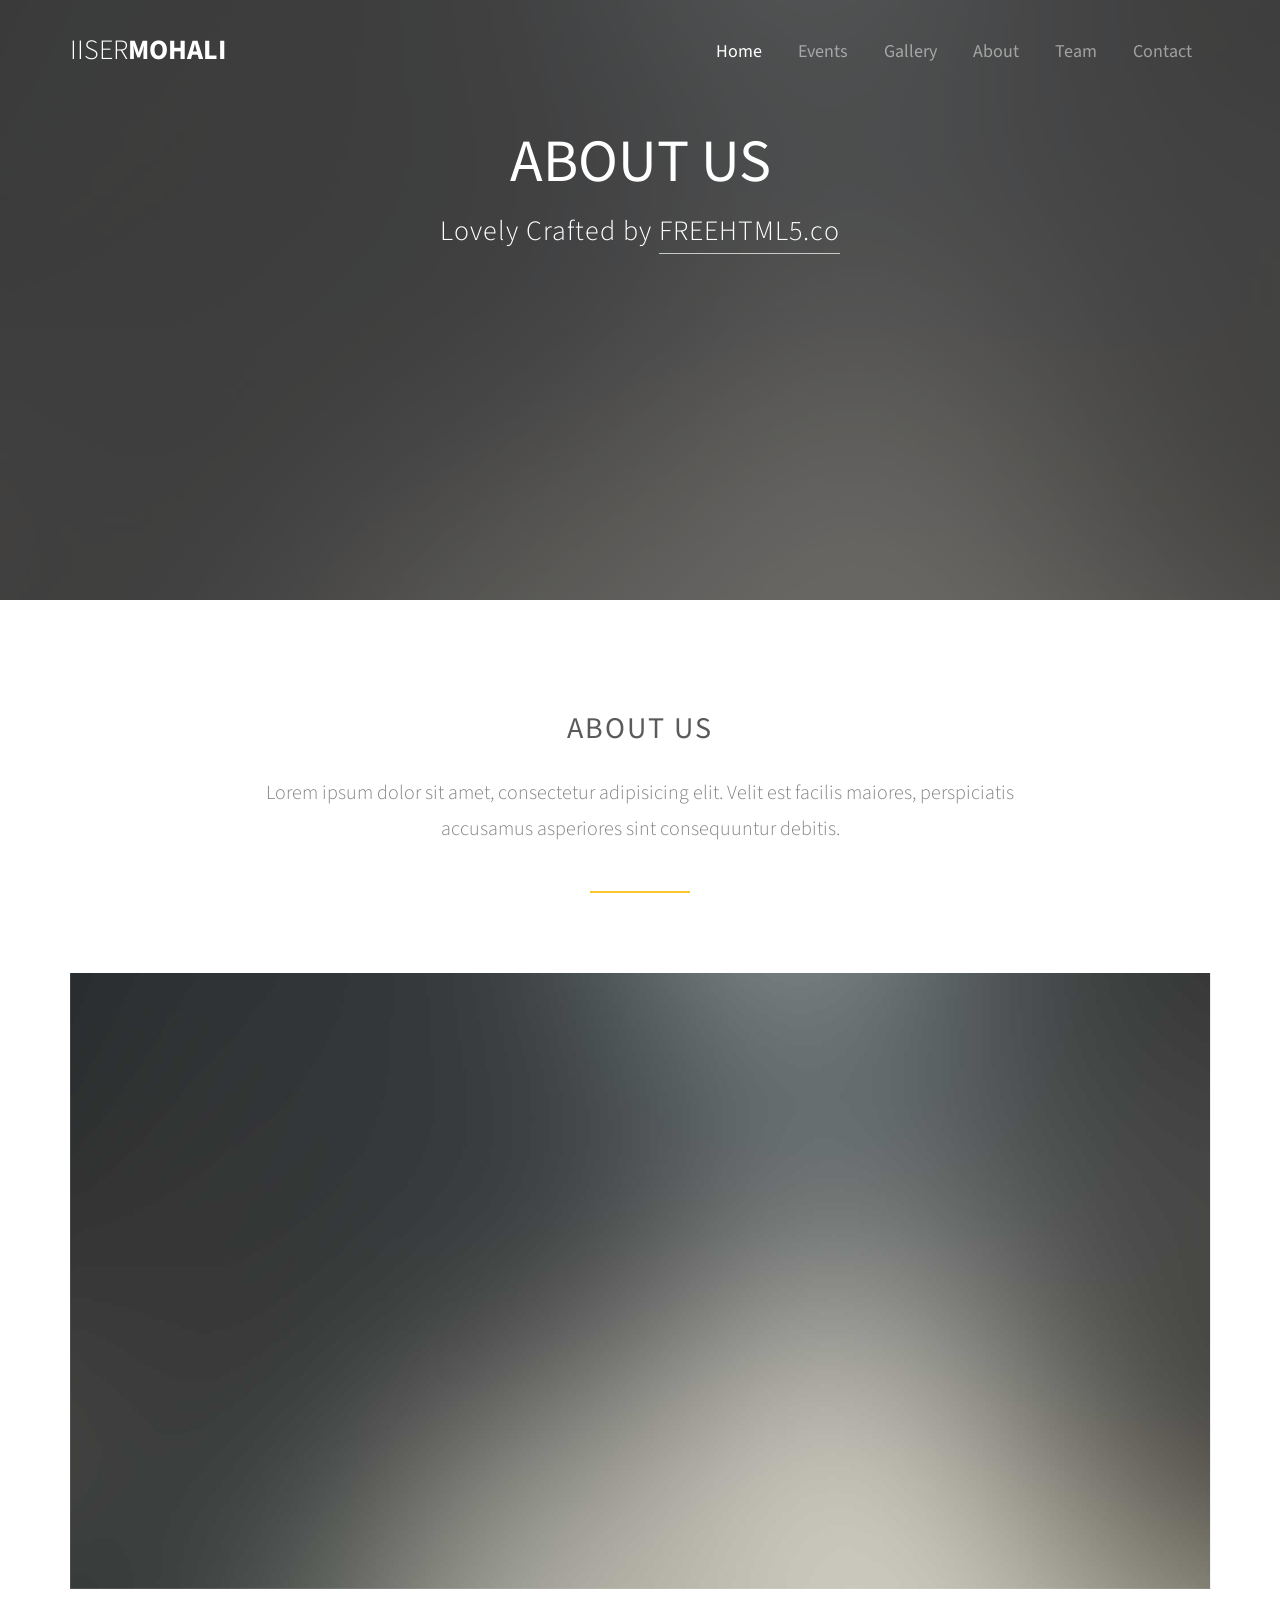
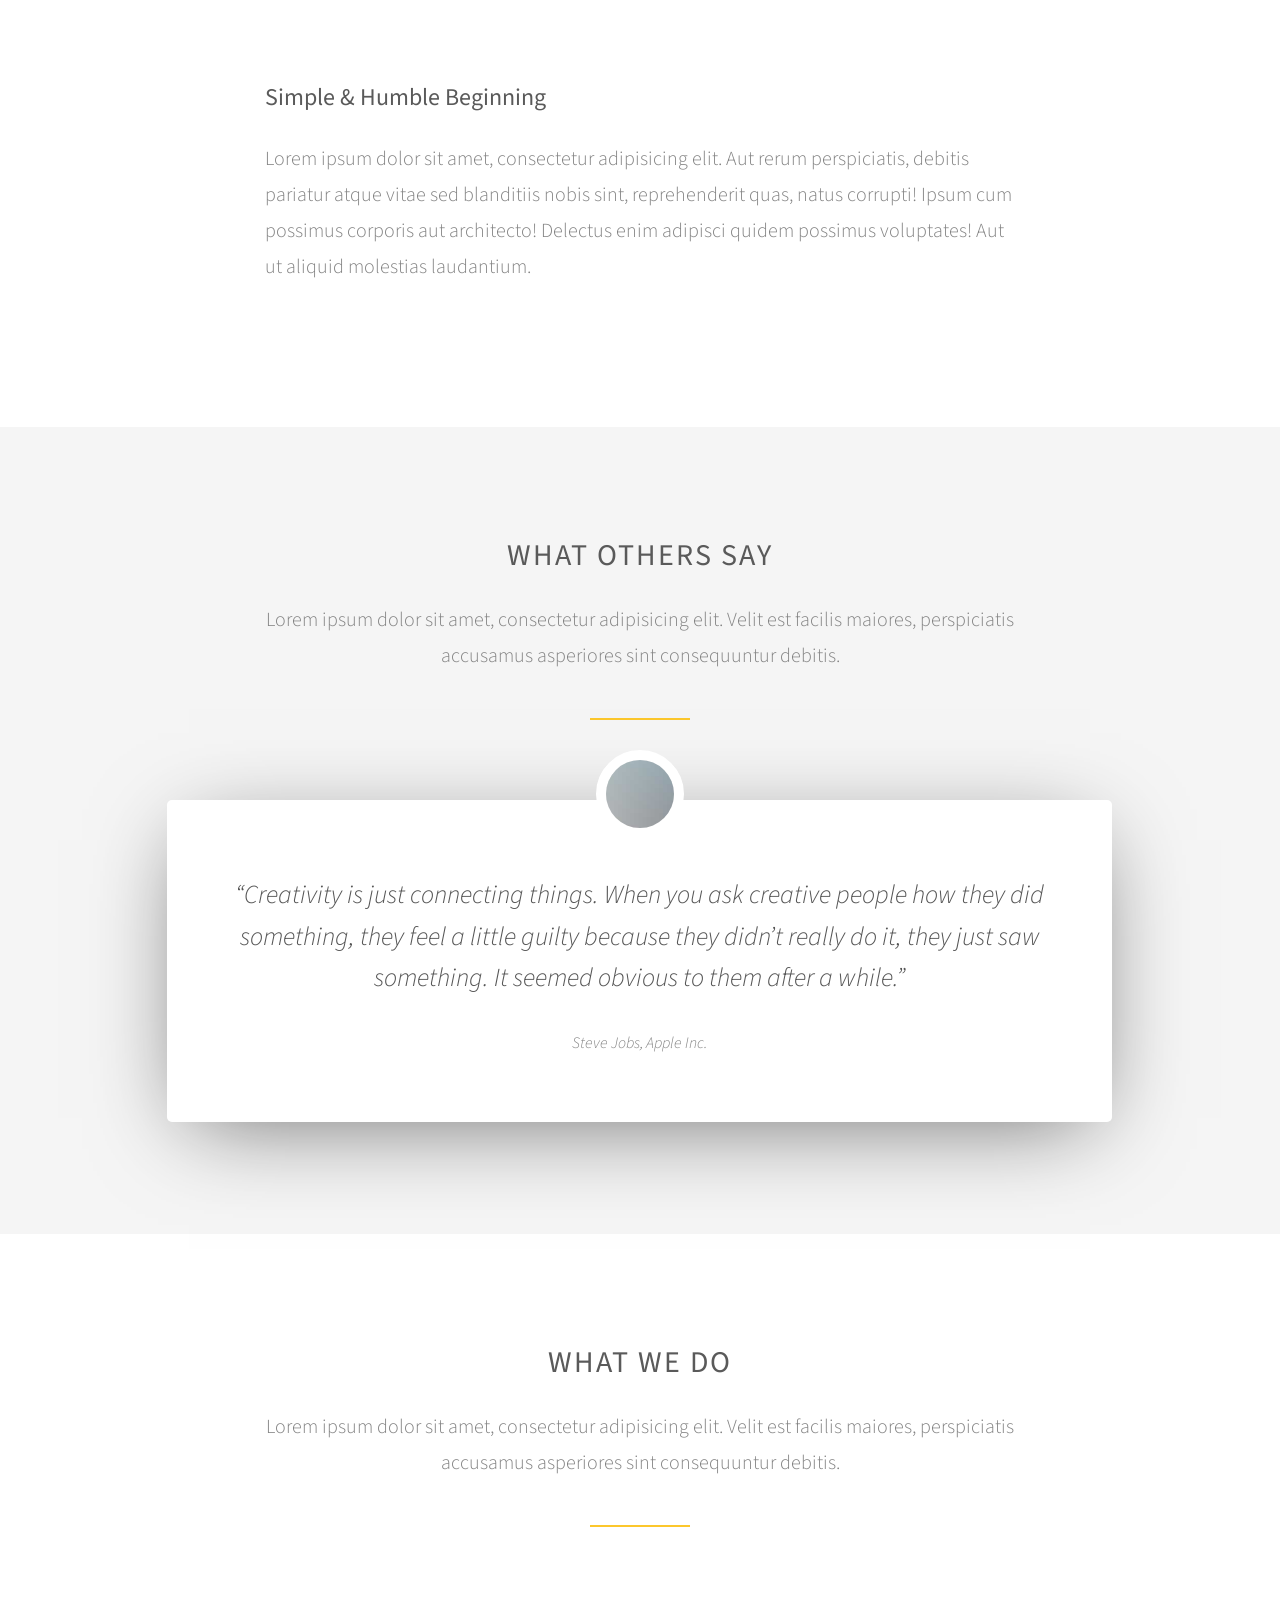
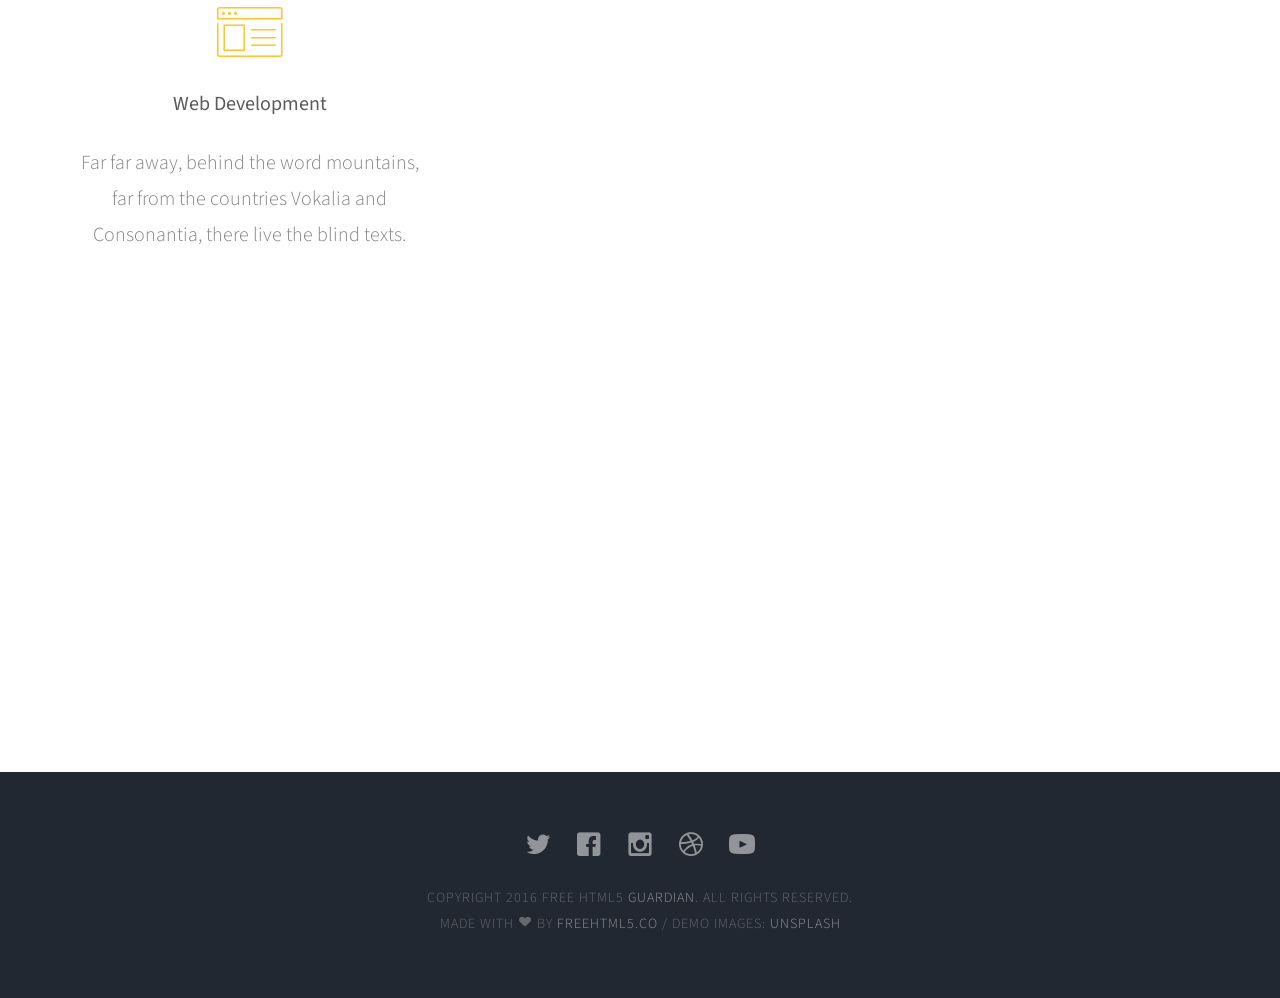
<file: guardian/about.html>
<!DOCTYPE html>
<!--[if lt IE 7]>      <html class="no-js lt-ie9 lt-ie8 lt-ie7"> <![endif]-->
<!--[if IE 7]>         <html class="no-js lt-ie9 lt-ie8"> <![endif]-->
<!--[if IE 8]>         <html class="no-js lt-ie9"> <![endif]-->
<!--[if gt IE 8]><!--> <html class="no-js"> <!--<![endif]-->
	<head>
	<meta charset="utf-8">
	<meta http-equiv="X-UA-Compatible" content="IE=edge">
	<title>Guardian &mdash; 100% Free Fully Responsive HTML5 Template by FREEHTML5.co</title>
	<meta name="viewport" content="width=device-width, initial-scale=1">
	<meta name="description" content="Free HTML5 Template by FREEHTML5.CO" />
	<meta name="keywords" content="free html5, free template, free bootstrap, html5, css3, mobile first, responsive" />
	<meta name="author" content="FREEHTML5.CO" />

  <!-- 
	//////////////////////////////////////////////////////

	FREE HTML5 TEMPLATE 
	DESIGNED & DEVELOPED by FREEHTML5.CO
		
	Website: 		http://freehtml5.co/
	Email: 			info@freehtml5.co
	Twitter: 		http://twitter.com/fh5co
	Facebook: 		https://www.facebook.com/fh5co

	//////////////////////////////////////////////////////
	 -->

  	<!-- Facebook and Twitter integration -->
	<meta property="og:title" content=""/>
	<meta property="og:image" content=""/>
	<meta property="og:url" content=""/>
	<meta property="og:site_name" content=""/>
	<meta property="og:description" content=""/>
	<meta name="twitter:title" content="" />
	<meta name="twitter:image" content="" />
	<meta name="twitter:url" content="" />
	<meta name="twitter:card" content="" />

	<!-- Place favicon.ico and apple-touch-icon.png in the root directory -->
	<link rel="shortcut icon" href="favicon.ico">

	<link href='https://fonts.googleapis.com/css?family=Source+Sans+Pro:400,700,300' rel='stylesheet' type='text/css'>
	
	<!-- Animate.css -->
	<link rel="stylesheet" href="css/animate.css">
	<!-- Icomoon Icon Fonts-->
	<link rel="stylesheet" href="css/icomoon.css">
	<!-- Bootstrap  -->
	<link rel="stylesheet" href="css/bootstrap.css">
	<!-- Superfish -->
	<link rel="stylesheet" href="css/superfish.css">

	<link rel="stylesheet" href="css/style.css">


	<!-- Modernizr JS -->
	<script src="js/modernizr-2.6.2.min.js"></script>
	<!-- FOR IE9 below -->
	<!--[if lt IE 9]>
	<script src="js/respond.min.js"></script>
	<![endif]-->

	</head>
	<body>
		<div id="fh5co-wrapper">
		<div id="fh5co-page">
		<div id="fh5co-header">
			<header id="fh5co-header-section">
				<div class="container">
					<div class="nav-header">
						<a href="#" class="js-fh5co-nav-toggle fh5co-nav-toggle"><i></i></a>
						<h1 id="fh5co-logo"><a href="index2.1.html">IISER<span>Mohali</span></a></h1>
						<!-- START #fh5co-menu-wrap -->
						<nav id="fh5co-menu-wrap" role="navigation">
							<ul class="sf-menu" id="fh5co-primary-menu">
								<li class="active">
									<a href="index2.1.html">Home</a>
								</li>
								<li><a href="events.html">Events</a></li>
								<li><a href="gallery.html">Gallery</a></li>
								<li><a href="about.html">About</a></li>
								<li><a href="team.html">Team</a></li>
								<li><a href="contact.html">Contact</a></li>
							</ul>
						</nav>
					</div>
				</div>
			</header>
			
		</div>

		<div class="fh5co-hero fh5co-hero-2">
			<div class="fh5co-overlay"></div>
			<div class="fh5co-cover fh5co-cover_2 text-center" data-stellar-background-ratio="0.5" style="background-image: url(images/about-image.jpg);">
				<div class="desc animate-box">
					<h2>About Us</h2>
					<span>Lovely Crafted by <a href="http://frehtml5.co/" target="_blank" class="fh5co-site-name">FREEHTML5.co</a></span>
				</div>
			</div>
		</div>
		<!-- end:header-top -->
		<div id="fh5co-about">
			<div class="container">
				<div class="row">
					<div class="col-md-8 col-md-offset-2 text-center heading-section animate-box">
						<h3>About Us</h3>
						<p>Lorem ipsum dolor sit amet, consectetur adipisicing elit. Velit est facilis maiores, perspiciatis accusamus asperiores sint consequuntur debitis.</p>
					</div>
				</div>
			</div>
			<div class="container">
				<div class="row row-bottom-padded-md">
					<div class="col-md-12 animate-box">
						<figure>
							<img src="images/about-image.jpg" alt="Free HTML5 Bootstrap Template by FREEHTML5.co" class="img-responsive">
						</figure>
					</div>
				</div>
				<div class="row">
					<div class="col-md-8 col-md-offset-2 animate-box">
						<h3>Simple &amp; Humble Beginning</h3>
						<p>Lorem ipsum dolor sit amet, consectetur adipisicing elit. Aut rerum perspiciatis, debitis pariatur atque vitae sed blanditiis nobis sint, reprehenderit quas, natus corrupti! Ipsum cum possimus corporis aut architecto! Delectus enim adipisci quidem possimus voluptates! Aut ut aliquid molestias laudantium.</p>
					</div>
				</div>
			</div>
		</div>
		<!-- END fh5co-about -->
		<div id="fh5co-content-section" class="fh5co-section-gray">
			<div class="container">
				<div class="row">
					<div class="col-md-8 col-md-offset-2 text-center heading-section animate-box">
						<h3>What Others Say</h3>
						<p>Lorem ipsum dolor sit amet, consectetur adipisicing elit. Velit est facilis maiores, perspiciatis accusamus asperiores sint consequuntur debitis.</p>
					</div>
				</div>
			</div>
			<div class="container">
				<div class="row">
					<div class="col-md-10 col-md-offset-1">
						<div class="fh5co-testimonial text-center animate-box">
							<figure>
								<img src="images/user-1.jpg" alt="user">
							</figure>
							<blockquote>
								<p>“Creativity is just connecting things. When you ask creative people how they did something, they feel a little guilty because they didn’t really do it, they just saw something. It seemed obvious to them after a while.”</p>
							</blockquote>
							<span>Steve Jobs, Apple Inc.</span>
						</div>
					</div>
				</div>
			</div>
		</div>
		<!-- fh5co-content-section -->
		<div id="fh5co-services-section">
			<div class="container">
				<div class="row">
					<div class="col-md-8 col-md-offset-2 text-center heading-section animate-box">
						<h3>What We Do</h3>
						<p>Lorem ipsum dolor sit amet, consectetur adipisicing elit. Velit est facilis maiores, perspiciatis accusamus asperiores sint consequuntur debitis.</p>
					</div>
				</div>
			</div>
			<div class="container">
				<div class="row text-center">
					<div class="col-md-4 col-sm-4">
						<div class="services animate-box">
							<span><i class="icon-browser"></i></span>
							<h3>Web Development</h3>
							<p>Far far away, behind the word mountains, far from the countries Vokalia and Consonantia, there live the blind texts.</p>
						</div>
					</div>
					<div class="col-md-4 col-sm-4">
						<div class="services animate-box">
							<span><i class="icon-mobile"></i></span>
							<h3>Mobile Apps</h3>
							<p>Far far away, behind the word mountains, far from the countries Vokalia and Consonantia, there live the blind texts.</p>
						</div>
					</div>
					<div class="col-md-4 col-sm-4">
						<div class="services animate-box">
							<span><i class="icon-tools"></i></span>
							<h3>UX Design</h3>
							<p>Far far away, behind the word mountains, far from the countries Vokalia and Consonantia, there live the blind texts.</p>
						</div>
					</div>
					<div class="col-md-4 col-sm-4">
						<div class="services animate-box">
							<span><i class="icon-video"></i></span>
							<h3>Video Editing</h3>
							<p>Far far away, behind the word mountains, far from the countries Vokalia and Consonantia, there live the blind texts.</p>
						</div>
					</div>
					<div class="col-md-4 col-sm-4">
						<div class="services animate-box">
							<span><i class="icon-search"></i></span>
							<h3>SEO Ranking</h3>
							<p>Far far away, behind the word mountains, far from the countries Vokalia and Consonantia, there live the blind texts.</p>
						</div>
					</div>
					<div class="col-md-4 col-sm-4">
						<div class="services animate-box">
							<span><i class="icon-cloud"></i></span>
							<h3>Cloud Based Apps</h3>
							<p>Far far away, behind the word mountains, far from the countries Vokalia and Consonantia, there live the blind texts.</p>
						</div>
					</div>
				</div>
			</div>
		</div>
		<!-- END fh5co-services-section -->
	
		<footer>
			<div id="footer">
				<div class="container">
					<div class="row">
						<div class="col-md-6 col-md-offset-3 text-center">
							<p class="fh5co-social-icons">
								<a href="#"><i class="icon-twitter2"></i></a>
								<a href="#"><i class="icon-facebook2"></i></a>
								<a href="#"><i class="icon-instagram"></i></a>
								<a href="#"><i class="icon-dribbble2"></i></a>
								<a href="#"><i class="icon-youtube"></i></a>
							</p>
							<p>Copyright 2016 Free Html5 <a href="#">Guardian</a>. All Rights Reserved. <br>Made with <i class="icon-heart3"></i> by <a href="http://freehtml5.co/" target="_blank">Freehtml5.co</a> / Demo Images: <a href="https://unsplash.com/" target="_blank">Unsplash</a></p>
						</div>
					</div>
				</div>
			</div>
		</footer>
	

	</div>
	<!-- END fh5co-page -->

	</div>
	<!-- END fh5co-wrapper -->

	<!-- jQuery -->


	<script src="js/jquery.min.js"></script>
	<!-- jQuery Easing -->
	<script src="js/jquery.easing.1.3.js"></script>
	<!-- Bootstrap -->
	<script src="js/bootstrap.min.js"></script>
	<!-- Waypoints -->
	<script src="js/jquery.waypoints.min.js"></script>
	<!-- Stellar -->
	<script src="js/jquery.stellar.min.js"></script>
	<!-- Superfish -->
	<script src="js/hoverIntent.js"></script>
	<script src="js/superfish.js"></script>

	<!-- Main JS (Do not remove) -->
	<script src="js/main.js"></script>

	</body>
</html>
</file>
<file: guardian/css/icomoon.css>
@font-face {
    font-family: 'icomoon';
    src:    url('fonts/icomoon.eot?1oniuf');
    src:    url('fonts/icomoon.eot?1oniuf#iefix') format('embedded-opentype'),
        url('fonts/icomoon.ttf?1oniuf') format('truetype'),
        url('fonts/icomoon.woff?1oniuf') format('woff'),
        url('fonts/icomoon.svg?1oniuf#icomoon') format('svg');
    font-weight: normal;
    font-style: normal;
}

[class^="icon-"], [class*=" icon-"] {
    /* use !important to prevent issues with browser extensions that change fonts */
    font-family: 'icomoon' !important;
    speak: none;
    font-style: normal;
    font-weight: normal;
    font-variant: normal;
    text-transform: none;
    line-height: 1;

    /* Better Font Rendering =========== */
    -webkit-font-smoothing: antialiased;
    -moz-osx-font-smoothing: grayscale;
}

.icon-mobile:before {
    content: "\e000";
}
.icon-laptop:before {
    content: "\e001";
}
.icon-desktop:before {
    content: "\e002";
}
.icon-tablet:before {
    content: "\e003";
}
.icon-phone:before {
    content: "\e004";
}
.icon-document:before {
    content: "\e005";
}
.icon-documents:before {
    content: "\e006";
}
.icon-search:before {
    content: "\e007";
}
.icon-clipboard:before {
    content: "\e008";
}
.icon-newspaper:before {
    content: "\e009";
}
.icon-notebook:before {
    content: "\e00a";
}
.icon-book-open:before {
    content: "\e00b";
}
.icon-browser:before {
    content: "\e00c";
}
.icon-calendar:before {
    content: "\e00d";
}
.icon-presentation:before {
    content: "\e00e";
}
.icon-picture:before {
    content: "\e00f";
}
.icon-pictures:before {
    content: "\e010";
}
.icon-video:before {
    content: "\e011";
}
.icon-camera:before {
    content: "\e012";
}
.icon-printer:before {
    content: "\e013";
}
.icon-toolbox:before {
    content: "\e014";
}
.icon-briefcase:before {
    content: "\e015";
}
.icon-wallet:before {
    content: "\e016";
}
.icon-gift:before {
    content: "\e017";
}
.icon-bargraph:before {
    content: "\e018";
}
.icon-grid:before {
    content: "\e019";
}
.icon-expand:before {
    content: "\e01a";
}
.icon-focus:before {
    content: "\e01b";
}
.icon-edit:before {
    content: "\e01c";
}
.icon-adjustments:before {
    content: "\e01d";
}
.icon-ribbon:before {
    content: "\e01e";
}
.icon-hourglass:before {
    content: "\e01f";
}
.icon-lock:before {
    content: "\e020";
}
.icon-megaphone:before {
    content: "\e021";
}
.icon-shield:before {
    content: "\e022";
}
.icon-trophy:before {
    content: "\e023";
}
.icon-flag:before {
    content: "\e024";
}
.icon-map:before {
    content: "\e025";
}
.icon-puzzle:before {
    content: "\e026";
}
.icon-basket:before {
    content: "\e027";
}
.icon-envelope:before {
    content: "\e028";
}
.icon-streetsign:before {
    content: "\e029";
}
.icon-telescope:before {
    content: "\e02a";
}
.icon-gears:before {
    content: "\e02b";
}
.icon-key:before {
    content: "\e02c";
}
.icon-paperclip:before {
    content: "\e02d";
}
.icon-attachment:before {
    content: "\e02e";
}
.icon-pricetags:before {
    content: "\e02f";
}
.icon-lightbulb:before {
    content: "\e030";
}
.icon-layers:before {
    content: "\e031";
}
.icon-pencil:before {
    content: "\e032";
}
.icon-tools:before {
    content: "\e033";
}
.icon-tools-2:before {
    content: "\e034";
}
.icon-scissors:before {
    content: "\e035";
}
.icon-paintbrush:before {
    content: "\e036";
}
.icon-magnifying-glass:before {
    content: "\e037";
}
.icon-circle-compass:before {
    content: "\e038";
}
.icon-linegraph:before {
    content: "\e039";
}
.icon-mic:before {
    content: "\e03a";
}
.icon-strategy:before {
    content: "\e03b";
}
.icon-beaker:before {
    content: "\e03c";
}
.icon-caution:before {
    content: "\e03d";
}
.icon-recycle:before {
    content: "\e03e";
}
.icon-anchor:before {
    content: "\e03f";
}
.icon-profile-male:before {
    content: "\e040";
}
.icon-profile-female:before {
    content: "\e041";
}
.icon-bike:before {
    content: "\e042";
}
.icon-wine:before {
    content: "\e043";
}
.icon-hotairballoon:before {
    content: "\e044";
}
.icon-globe:before {
    content: "\e045";
}
.icon-genius:before {
    content: "\e046";
}
.icon-map-pin:before {
    content: "\e047";
}
.icon-dial:before {
    content: "\e048";
}
.icon-chat:before {
    content: "\e049";
}
.icon-heart:before {
    content: "\e04a";
}
.icon-cloud:before {
    content: "\e04b";
}
.icon-upload:before {
    content: "\e04c";
}
.icon-download:before {
    content: "\e04d";
}
.icon-target:before {
    content: "\e04e";
}
.icon-hazardous:before {
    content: "\e04f";
}
.icon-piechart:before {
    content: "\e050";
}
.icon-speedometer:before {
    content: "\e051";
}
.icon-global:before {
    content: "\e052";
}
.icon-compass:before {
    content: "\e053";
}
.icon-lifesaver:before {
    content: "\e054";
}
.icon-clock:before {
    content: "\e055";
}
.icon-aperture:before {
    content: "\e056";
}
.icon-quote:before {
    content: "\e057";
}
.icon-scope:before {
    content: "\e058";
}
.icon-alarmclock:before {
    content: "\e059";
}
.icon-refresh:before {
    content: "\e05a";
}
.icon-happy:before {
    content: "\e05b";
}
.icon-sad:before {
    content: "\e05c";
}
.icon-facebook:before {
    content: "\e05d";
}
.icon-twitter:before {
    content: "\e05e";
}
.icon-googleplus:before {
    content: "\e05f";
}
.icon-rss:before {
    content: "\e060";
}
.icon-tumblr:before {
    content: "\e061";
}
.icon-linkedin:before {
    content: "\e062";
}
.icon-dribbble:before {
    content: "\e063";
}
.icon-box2:before {
    content: "\ea82";
}
.icon-write:before {
    content: "\ea83";
}
.icon-clock2:before {
    content: "\ea84";
}
.icon-reply2:before {
    content: "\ea85";
}
.icon-reply-all2:before {
    content: "\ea86";
}
.icon-forward2:before {
    content: "\ea87";
}
.icon-flag2:before {
    content: "\ea88";
}
.icon-search2:before {
    content: "\ea89";
}
.icon-trash2:before {
    content: "\ea8a";
}
.icon-envelope2:before {
    content: "\ea8b";
}
.icon-bubble:before {
    content: "\ea8c";
}
.icon-bubbles:before {
    content: "\ea8d";
}
.icon-user2:before {
    content: "\ea8e";
}
.icon-users2:before {
    content: "\ea8f";
}
.icon-cloud2:before {
    content: "\ea90";
}
.icon-download2:before {
    content: "\ea91";
}
.icon-upload2:before {
    content: "\ea92";
}
.icon-rain:before {
    content: "\ea93";
}
.icon-sun:before {
    content: "\ea94";
}
.icon-moon2:before {
    content: "\ea95";
}
.icon-bell2:before {
    content: "\ea96";
}
.icon-folder2:before {
    content: "\ea97";
}
.icon-pin2:before {
    content: "\ea98";
}
.icon-sound2:before {
    content: "\ea99";
}
.icon-microphone:before {
    content: "\ea9a";
}
.icon-camera2:before {
    content: "\ea9b";
}
.icon-image2:before {
    content: "\ea9c";
}
.icon-cog2:before {
    content: "\ea9d";
}
.icon-calendar2:before {
    content: "\ea9e";
}
.icon-book2:before {
    content: "\ea9f";
}
.icon-map-marker:before {
    content: "\eaa0";
}
.icon-store:before {
    content: "\eaa1";
}
.icon-support:before {
    content: "\eaa2";
}
.icon-tag2:before {
    content: "\eaa3";
}
.icon-heart2:before {
    content: "\eaa4";
}
.icon-video-camera:before {
    content: "\eaa5";
}
.icon-trophy2:before {
    content: "\eaa6";
}
.icon-cart:before {
    content: "\eaa7";
}
.icon-eye2:before {
    content: "\eaa8";
}
.icon-cancel:before {
    content: "\eaa9";
}
.icon-chart:before {
    content: "\eaaa";
}
.icon-target2:before {
    content: "\eaab";
}
.icon-printer2:before {
    content: "\eaac";
}
.icon-location2:before {
    content: "\eaad";
}
.icon-bookmark2:before {
    content: "\eaae";
}
.icon-monitor:before {
    content: "\eaaf";
}
.icon-cross2:before {
    content: "\eab0";
}
.icon-plus2:before {
    content: "\eab1";
}
.icon-left:before {
    content: "\eab2";
}
.icon-up:before {
    content: "\eab3";
}
.icon-browser2:before {
    content: "\eab4";
}
.icon-windows:before {
    content: "\eab5";
}
.icon-switch2:before {
    content: "\eab6";
}
.icon-dashboard:before {
    content: "\eab7";
}
.icon-play:before {
    content: "\eab8";
}
.icon-fast-forward:before {
    content: "\eab9";
}
.icon-next:before {
    content: "\eaba";
}
.icon-refresh2:before {
    content: "\eabb";
}
.icon-film:before {
    content: "\eabc";
}
.icon-home2:before {
    content: "\eabd";
}
.icon-add-to-list:before {
    content: "\e901";
}
.icon-classic-computer:before {
    content: "\e902";
}
.icon-controller-fast-backward:before {
    content: "\e903";
}
.icon-creative-commons-attribution:before {
    content: "\e904";
}
.icon-creative-commons-noderivs:before {
    content: "\e905";
}
.icon-creative-commons-noncommercial-eu:before {
    content: "\e906";
}
.icon-creative-commons-noncommercial-us:before {
    content: "\e907";
}
.icon-creative-commons-public-domain:before {
    content: "\e908";
}
.icon-creative-commons-remix:before {
    content: "\e909";
}
.icon-creative-commons-share:before {
    content: "\e90a";
}
.icon-creative-commons-sharealike:before {
    content: "\e90b";
}
.icon-creative-commons:before {
    content: "\e90c";
}
.icon-document-landscape:before {
    content: "\e90d";
}
.icon-remove-user:before {
    content: "\e90e";
}
.icon-warning:before {
    content: "\e90f";
}
.icon-arrow-bold-down:before {
    content: "\e910";
}
.icon-arrow-bold-left:before {
    content: "\e911";
}
.icon-arrow-bold-right:before {
    content: "\e912";
}
.icon-arrow-bold-up:before {
    content: "\e913";
}
.icon-arrow-down:before {
    content: "\e914";
}
.icon-arrow-left:before {
    content: "\e915";
}
.icon-arrow-long-down:before {
    content: "\e916";
}
.icon-arrow-long-left:before {
    content: "\e917";
}
.icon-arrow-long-right:before {
    content: "\e918";
}
.icon-arrow-long-up:before {
    content: "\e919";
}
.icon-arrow-right:before {
    content: "\e91a";
}
.icon-arrow-up:before {
    content: "\e91b";
}
.icon-arrow-with-circle-down:before {
    content: "\e91c";
}
.icon-arrow-with-circle-left:before {
    content: "\e91d";
}
.icon-arrow-with-circle-right:before {
    content: "\e91e";
}
.icon-arrow-with-circle-up:before {
    content: "\e91f";
}
.icon-bookmark:before {
    content: "\e920";
}
.icon-bookmarks:before {
    content: "\e921";
}
.icon-chevron-down:before {
    content: "\e922";
}
.icon-chevron-left:before {
    content: "\e923";
}
.icon-chevron-right:before {
    content: "\e924";
}
.icon-chevron-small-down:before {
    content: "\e925";
}
.icon-chevron-small-left:before {
    content: "\e926";
}
.icon-chevron-small-right:before {
    content: "\e927";
}
.icon-chevron-small-up:before {
    content: "\e928";
}
.icon-chevron-thin-down:before {
    content: "\e929";
}
.icon-chevron-thin-left:before {
    content: "\e92a";
}
.icon-chevron-thin-right:before {
    content: "\e92b";
}
.icon-chevron-thin-up:before {
    content: "\e92c";
}
.icon-chevron-up:before {
    content: "\e92d";
}
.icon-chevron-with-circle-down:before {
    content: "\e92e";
}
.icon-chevron-with-circle-left:before {
    content: "\e92f";
}
.icon-chevron-with-circle-right:before {
    content: "\e930";
}
.icon-chevron-with-circle-up:before {
    content: "\e931";
}
.icon-cloud3:before {
    content: "\e932";
}
.icon-controller-fast-forward:before {
    content: "\e933";
}
.icon-controller-jump-to-start:before {
    content: "\e934";
}
.icon-controller-next:before {
    content: "\e935";
}
.icon-controller-paus:before {
    content: "\e936";
}
.icon-controller-play:before {
    content: "\e937";
}
.icon-controller-record:before {
    content: "\e938";
}
.icon-controller-stop:before {
    content: "\e939";
}
.icon-controller-volume:before {
    content: "\e93a";
}
.icon-dot-single:before {
    content: "\e93b";
}
.icon-dots-three-horizontal:before {
    content: "\e93c";
}
.icon-dots-three-vertical:before {
    content: "\e93d";
}
.icon-dots-two-horizontal:before {
    content: "\e93e";
}
.icon-dots-two-vertical:before {
    content: "\e93f";
}
.icon-download3:before {
    content: "\e940";
}
.icon-emoji-flirt:before {
    content: "\e941";
}
.icon-flow-branch:before {
    content: "\e942";
}
.icon-flow-cascade:before {
    content: "\e943";
}
.icon-flow-line:before {
    content: "\e944";
}
.icon-flow-parallel:before {
    content: "\e945";
}
.icon-flow-tree:before {
    content: "\e946";
}
.icon-install:before {
    content: "\e947";
}
.icon-layers2:before {
    content: "\e948";
}
.icon-open-book:before {
    content: "\e949";
}
.icon-resize-100:before {
    content: "\e94a";
}
.icon-resize-full-screen:before {
    content: "\e94b";
}
.icon-save:before {
    content: "\e94c";
}
.icon-select-arrows:before {
    content: "\e94d";
}
.icon-sound-mute:before {
    content: "\e94e";
}
.icon-sound:before {
    content: "\e94f";
}
.icon-trash:before {
    content: "\e950";
}
.icon-triangle-down:before {
    content: "\e951";
}
.icon-triangle-left:before {
    content: "\e952";
}
.icon-triangle-right:before {
    content: "\e953";
}
.icon-triangle-up:before {
    content: "\e954";
}
.icon-uninstall:before {
    content: "\e955";
}
.icon-upload-to-cloud:before {
    content: "\e956";
}
.icon-upload3:before {
    content: "\e957";
}
.icon-add-user:before {
    content: "\e958";
}
.icon-address:before {
    content: "\e959";
}
.icon-adjust:before {
    content: "\e95a";
}
.icon-air:before {
    content: "\e95b";
}
.icon-aircraft-landing:before {
    content: "\e95c";
}
.icon-aircraft-take-off:before {
    content: "\e95d";
}
.icon-aircraft:before {
    content: "\e95e";
}
.icon-align-bottom:before {
    content: "\e95f";
}
.icon-align-horizontal-middle:before {
    content: "\e960";
}
.icon-align-left:before {
    content: "\e961";
}
.icon-align-right:before {
    content: "\e962";
}
.icon-align-top:before {
    content: "\e963";
}
.icon-align-vertical-middle:before {
    content: "\e964";
}
.icon-archive:before {
    content: "\e965";
}
.icon-area-graph:before {
    content: "\e966";
}
.icon-attachment2:before {
    content: "\e967";
}
.icon-awareness-ribbon:before {
    content: "\e968";
}
.icon-back-in-time:before {
    content: "\e969";
}
.icon-back:before {
    content: "\e96a";
}
.icon-bar-graph:before {
    content: "\e96b";
}
.icon-battery:before {
    content: "\e96c";
}
.icon-beamed-note:before {
    content: "\e96d";
}
.icon-bell:before {
    content: "\e96e";
}
.icon-blackboard:before {
    content: "\e96f";
}
.icon-block:before {
    content: "\e970";
}
.icon-book:before {
    content: "\e971";
}
.icon-bowl:before {
    content: "\e972";
}
.icon-box:before {
    content: "\e973";
}
.icon-briefcase2:before {
    content: "\e974";
}
.icon-browser3:before {
    content: "\e975";
}
.icon-brush:before {
    content: "\e976";
}
.icon-bucket:before {
    content: "\e977";
}
.icon-cake:before {
    content: "\e978";
}
.icon-calculator:before {
    content: "\e979";
}
.icon-calendar3:before {
    content: "\e97a";
}
.icon-camera3:before {
    content: "\e97b";
}
.icon-ccw:before {
    content: "\e97c";
}
.icon-chat2:before {
    content: "\e97d";
}
.icon-check:before {
    content: "\e97e";
}
.icon-circle-with-cross:before {
    content: "\e97f";
}
.icon-circle-with-minus:before {
    content: "\e980";
}
.icon-circle-with-plus:before {
    content: "\e981";
}
.icon-circle:before {
    content: "\e982";
}
.icon-circular-graph:before {
    content: "\e983";
}
.icon-clapperboard:before {
    content: "\e984";
}
.icon-clipboard2:before {
    content: "\e985";
}
.icon-clock3:before {
    content: "\e986";
}
.icon-code:before {
    content: "\e987";
}
.icon-cog:before {
    content: "\e988";
}
.icon-colours:before {
    content: "\e989";
}
.icon-compass2:before {
    content: "\e98a";
}
.icon-copy:before {
    content: "\e98b";
}
.icon-credit-card:before {
    content: "\e98c";
}
.icon-credit:before {
    content: "\e98d";
}
.icon-cross:before {
    content: "\e98e";
}
.icon-cup:before {
    content: "\e98f";
}
.icon-cw:before {
    content: "\e990";
}
.icon-cycle:before {
    content: "\e991";
}
.icon-database:before {
    content: "\e992";
}
.icon-dial-pad:before {
    content: "\e993";
}
.icon-direction:before {
    content: "\e994";
}
.icon-document2:before {
    content: "\e995";
}
.icon-documents2:before {
    content: "\e996";
}
.icon-drink:before {
    content: "\e997";
}
.icon-drive:before {
    content: "\e998";
}
.icon-drop:before {
    content: "\e999";
}
.icon-edit2:before {
    content: "\e99a";
}
.icon-email:before {
    content: "\e99b";
}
.icon-emoji-happy:before {
    content: "\e99c";
}
.icon-emoji-neutral:before {
    content: "\e99d";
}
.icon-emoji-sad:before {
    content: "\e99e";
}
.icon-erase:before {
    content: "\e99f";
}
.icon-eraser:before {
    content: "\e9a0";
}
.icon-export:before {
    content: "\e9a1";
}
.icon-eye:before {
    content: "\e9a2";
}
.icon-feather:before {
    content: "\e9a3";
}
.icon-flag3:before {
    content: "\e9a4";
}
.icon-flash:before {
    content: "\e9a5";
}
.icon-flashlight:before {
    content: "\e9a6";
}
.icon-flat-brush:before {
    content: "\e9a7";
}
.icon-folder-images:before {
    content: "\e9a8";
}
.icon-folder-music:before {
    content: "\e9a9";
}
.icon-folder-video:before {
    content: "\e9aa";
}
.icon-folder:before {
    content: "\e9ab";
}
.icon-forward:before {
    content: "\e9ac";
}
.icon-funnel:before {
    content: "\e9ad";
}
.icon-game-controller:before {
    content: "\e9ae";
}
.icon-gauge:before {
    content: "\e9af";
}
.icon-globe2:before {
    content: "\e9b0";
}
.icon-graduation-cap:before {
    content: "\e9b1";
}
.icon-grid2:before {
    content: "\e9b2";
}
.icon-hair-cross:before {
    content: "\e9b3";
}
.icon-hand:before {
    content: "\e9b4";
}
.icon-heart-outlined:before {
    content: "\e9b5";
}
.icon-heart3:before {
    content: "\e9b6";
}
.icon-help-with-circle:before {
    content: "\e9b7";
}
.icon-help:before {
    content: "\e9b8";
}
.icon-home:before {
    content: "\e9b9";
}
.icon-hour-glass:before {
    content: "\e9ba";
}
.icon-image-inverted:before {
    content: "\e9bb";
}
.icon-image:before {
    content: "\e9bc";
}
.icon-images:before {
    content: "\e9bd";
}
.icon-inbox:before {
    content: "\e9be";
}
.icon-infinity:before {
    content: "\e9bf";
}
.icon-info-with-circle:before {
    content: "\e9c0";
}
.icon-info:before {
    content: "\e9c1";
}
.icon-key2:before {
    content: "\e9c2";
}
.icon-keyboard:before {
    content: "\e9c3";
}
.icon-lab-flask:before {
    content: "\e9c4";
}
.icon-landline:before {
    content: "\e9c5";
}
.icon-language:before {
    content: "\e9c6";
}
.icon-laptop2:before {
    content: "\e9c7";
}
.icon-leaf:before {
    content: "\e9c8";
}
.icon-level-down:before {
    content: "\e9c9";
}
.icon-level-up:before {
    content: "\e9ca";
}
.icon-lifebuoy:before {
    content: "\e9cb";
}
.icon-light-bulb:before {
    content: "\e9cc";
}
.icon-light-down:before {
    content: "\e9cd";
}
.icon-light-up:before {
    content: "\e9ce";
}
.icon-line-graph:before {
    content: "\e9cf";
}
.icon-link:before {
    content: "\e9d0";
}
.icon-list:before {
    content: "\e9d1";
}
.icon-location-pin:before {
    content: "\e9d2";
}
.icon-location:before {
    content: "\e9d3";
}
.icon-lock-open:before {
    content: "\e9d4";
}
.icon-lock2:before {
    content: "\e9d5";
}
.icon-log-out:before {
    content: "\e9d6";
}
.icon-login:before {
    content: "\e9d7";
}
.icon-loop:before {
    content: "\e9d8";
}
.icon-magnet:before {
    content: "\e9d9";
}
.icon-magnifying-glass2:before {
    content: "\e9da";
}
.icon-mail:before {
    content: "\e9db";
}
.icon-man:before {
    content: "\e9dc";
}
.icon-map2:before {
    content: "\e9dd";
}
.icon-mask:before {
    content: "\e9de";
}
.icon-medal:before {
    content: "\e9df";
}
.icon-megaphone2:before {
    content: "\e9e0";
}
.icon-menu:before {
    content: "\e9e1";
}
.icon-message:before {
    content: "\e9e2";
}
.icon-mic2:before {
    content: "\e9e3";
}
.icon-minus:before {
    content: "\e9e4";
}
.icon-mobile2:before {
    content: "\e9e5";
}
.icon-modern-mic:before {
    content: "\e9e6";
}
.icon-moon:before {
    content: "\e9e7";
}
.icon-mouse:before {
    content: "\e9e8";
}
.icon-music:before {
    content: "\e9e9";
}
.icon-network:before {
    content: "\e9ea";
}
.icon-new-message:before {
    content: "\e9eb";
}
.icon-new:before {
    content: "\e9ec";
}
.icon-news:before {
    content: "\e9ed";
}
.icon-note:before {
    content: "\e9ee";
}
.icon-notification:before {
    content: "\e9ef";
}
.icon-old-mobile:before {
    content: "\e9f0";
}
.icon-old-phone:before {
    content: "\e9f1";
}
.icon-palette:before {
    content: "\e9f2";
}
.icon-paper-plane:before {
    content: "\e9f3";
}
.icon-pencil2:before {
    content: "\e9f4";
}
.icon-phone2:before {
    content: "\e9f5";
}
.icon-pie-chart:before {
    content: "\e9f6";
}
.icon-pin:before {
    content: "\e9f7";
}
.icon-plus:before {
    content: "\e9f8";
}
.icon-popup:before {
    content: "\e9f9";
}
.icon-power-plug:before {
    content: "\e9fa";
}
.icon-price-ribbon:before {
    content: "\e9fb";
}
.icon-price-tag:before {
    content: "\e9fc";
}
.icon-print:before {
    content: "\e9fd";
}
.icon-progress-empty:before {
    content: "\e9fe";
}
.icon-progress-full:before {
    content: "\e9ff";
}
.icon-progress-one:before {
    content: "\ea00";
}
.icon-progress-two:before {
    content: "\ea01";
}
.icon-publish:before {
    content: "\ea02";
}
.icon-quote2:before {
    content: "\ea03";
}
.icon-radio:before {
    content: "\ea04";
}
.icon-reply-all:before {
    content: "\ea05";
}
.icon-reply:before {
    content: "\ea06";
}
.icon-retweet:before {
    content: "\ea07";
}
.icon-rocket:before {
    content: "\ea08";
}
.icon-round-brush:before {
    content: "\ea09";
}
.icon-rss2:before {
    content: "\ea0a";
}
.icon-ruler:before {
    content: "\ea0b";
}
.icon-scissors2:before {
    content: "\ea0c";
}
.icon-share-alternitive:before {
    content: "\ea0d";
}
.icon-share:before {
    content: "\ea0e";
}
.icon-shareable:before {
    content: "\ea0f";
}
.icon-shield2:before {
    content: "\ea10";
}
.icon-shop:before {
    content: "\ea11";
}
.icon-shopping-bag:before {
    content: "\ea12";
}
.icon-shopping-basket:before {
    content: "\ea13";
}
.icon-shopping-cart:before {
    content: "\ea14";
}
.icon-shuffle:before {
    content: "\ea15";
}
.icon-signal:before {
    content: "\ea16";
}
.icon-sound-mix:before {
    content: "\ea17";
}
.icon-sports-club:before {
    content: "\ea18";
}
.icon-spreadsheet:before {
    content: "\ea19";
}
.icon-squared-cross:before {
    content: "\ea1a";
}
.icon-squared-minus:before {
    content: "\ea1b";
}
.icon-squared-plus:before {
    content: "\ea1c";
}
.icon-star-outlined:before {
    content: "\ea1d";
}
.icon-star:before {
    content: "\ea1e";
}
.icon-stopwatch:before {
    content: "\ea1f";
}
.icon-suitcase:before {
    content: "\ea20";
}
.icon-swap:before {
    content: "\ea21";
}
.icon-sweden:before {
    content: "\ea22";
}
.icon-switch:before {
    content: "\ea23";
}
.icon-tablet2:before {
    content: "\ea24";
}
.icon-tag:before {
    content: "\ea25";
}
.icon-text-document-inverted:before {
    content: "\ea26";
}
.icon-text-document:before {
    content: "\ea27";
}
.icon-text:before {
    content: "\ea28";
}
.icon-thermometer:before {
    content: "\ea29";
}
.icon-thumbs-down:before {
    content: "\ea2a";
}
.icon-thumbs-up:before {
    content: "\ea2b";
}
.icon-thunder-cloud:before {
    content: "\ea2c";
}
.icon-ticket:before {
    content: "\ea2d";
}
.icon-time-slot:before {
    content: "\ea2e";
}
.icon-tools2:before {
    content: "\ea2f";
}
.icon-traffic-cone:before {
    content: "\ea30";
}
.icon-tree:before {
    content: "\ea31";
}
.icon-trophy3:before {
    content: "\ea32";
}
.icon-tv:before {
    content: "\ea33";
}
.icon-typing:before {
    content: "\ea34";
}
.icon-unread:before {
    content: "\ea35";
}
.icon-untag:before {
    content: "\ea36";
}
.icon-user:before {
    content: "\ea37";
}
.icon-users:before {
    content: "\ea38";
}
.icon-v-card:before {
    content: "\ea39";
}
.icon-video2:before {
    content: "\ea3a";
}
.icon-vinyl:before {
    content: "\ea3b";
}
.icon-voicemail:before {
    content: "\ea3c";
}
.icon-wallet2:before {
    content: "\ea3d";
}
.icon-water:before {
    content: "\ea3e";
}
.icon-500px-with-circle:before {
    content: "\ea3f";
}
.icon-500px:before {
    content: "\ea40";
}
.icon-basecamp:before {
    content: "\ea41";
}
.icon-behance:before {
    content: "\ea42";
}
.icon-creative-cloud:before {
    content: "\ea43";
}
.icon-dropbox:before {
    content: "\ea44";
}
.icon-evernote:before {
    content: "\ea45";
}
.icon-flattr:before {
    content: "\ea46";
}
.icon-foursquare:before {
    content: "\ea47";
}
.icon-google-drive:before {
    content: "\ea48";
}
.icon-google-hangouts:before {
    content: "\ea49";
}
.icon-grooveshark:before {
    content: "\ea4a";
}
.icon-icloud:before {
    content: "\ea4b";
}
.icon-mixi:before {
    content: "\ea4c";
}
.icon-onedrive:before {
    content: "\ea4d";
}
.icon-paypal:before {
    content: "\ea4e";
}
.icon-picasa:before {
    content: "\ea4f";
}
.icon-qq:before {
    content: "\ea50";
}
.icon-rdio-with-circle:before {
    content: "\ea51";
}
.icon-renren:before {
    content: "\ea52";
}
.icon-scribd:before {
    content: "\ea53";
}
.icon-sina-weibo:before {
    content: "\ea54";
}
.icon-skype-with-circle:before {
    content: "\ea55";
}
.icon-skype:before {
    content: "\ea56";
}
.icon-slideshare:before {
    content: "\ea57";
}
.icon-smashing:before {
    content: "\ea58";
}
.icon-soundcloud:before {
    content: "\ea59";
}
.icon-spotify-with-circle:before {
    content: "\ea5a";
}
.icon-spotify:before {
    content: "\ea5b";
}
.icon-swarm:before {
    content: "\ea5c";
}
.icon-vine-with-circle:before {
    content: "\ea5d";
}
.icon-vine:before {
    content: "\ea5e";
}
.icon-vk-alternitive:before {
    content: "\ea5f";
}
.icon-vk-with-circle:before {
    content: "\ea60";
}
.icon-vk:before {
    content: "\ea61";
}
.icon-xing-with-circle:before {
    content: "\ea62";
}
.icon-xing:before {
    content: "\ea63";
}
.icon-yelp:before {
    content: "\ea64";
}
.icon-dribbble-with-circle:before {
    content: "\ea65";
}
.icon-dribbble2:before {
    content: "\ea66";
}
.icon-facebook-with-circle:before {
    content: "\ea67";
}
.icon-facebook2:before {
    content: "\ea68";
}
.icon-flickr-with-circle:before {
    content: "\ea69";
}
.icon-flickr:before {
    content: "\ea6a";
}
.icon-github-with-circle:before {
    content: "\ea6b";
}
.icon-github:before {
    content: "\ea6c";
}
.icon-google-with-circle:before {
    content: "\ea6d";
}
.icon-google:before {
    content: "\ea6e";
}
.icon-instagram-with-circle:before {
    content: "\ea6f";
}
.icon-instagram:before {
    content: "\ea70";
}
.icon-lastfm-with-circle:before {
    content: "\ea71";
}
.icon-lastfm:before {
    content: "\ea72";
}
.icon-linkedin-with-circle:before {
    content: "\ea73";
}
.icon-linkedin2:before {
    content: "\ea74";
}
.icon-pinterest-with-circle:before {
    content: "\ea75";
}
.icon-pinterest:before {
    content: "\ea76";
}
.icon-rdio:before {
    content: "\ea77";
}
.icon-stumbleupon-with-circle:before {
    content: "\ea78";
}
.icon-stumbleupon:before {
    content: "\ea79";
}
.icon-tumblr-with-circle:before {
    content: "\ea7a";
}
.icon-tumblr2:before {
    content: "\ea7b";
}
.icon-twitter-with-circle:before {
    content: "\ea7c";
}
.icon-twitter2:before {
    content: "\ea7d";
}
.icon-vimeo-with-circle:before {
    content: "\ea7e";
}
.icon-vimeo:before {
    content: "\ea7f";
}
.icon-youtube-with-circle:before {
    content: "\ea80";
}
.icon-youtube:before {
    content: "\ea81";
}
.icon-home3:before {
    content: "\eabe";
}
.icon-home22:before {
    content: "\eabf";
}
.icon-home32:before {
    content: "\eac0";
}
.icon-office:before {
    content: "\eac1";
}
.icon-newspaper2:before {
    content: "\eac2";
}
.icon-pencil3:before {
    content: "\eac3";
}
.icon-pencil22:before {
    content: "\eac4";
}
.icon-quill:before {
    content: "\eac5";
}
.icon-pen:before {
    content: "\eac6";
}
.icon-blog:before {
    content: "\eac7";
}
.icon-eyedropper:before {
    content: "\eac8";
}
.icon-droplet:before {
    content: "\eac9";
}
.icon-paint-format:before {
    content: "\eaca";
}
.icon-image3:before {
    content: "\eacb";
}
.icon-images2:before {
    content: "\eacc";
}
.icon-camera4:before {
    content: "\eacd";
}
.icon-headphones:before {
    content: "\eace";
}
.icon-music2:before {
    content: "\eacf";
}
.icon-play2:before {
    content: "\ead0";
}
.icon-film2:before {
    content: "\ead1";
}
.icon-video-camera2:before {
    content: "\ead2";
}
.icon-dice:before {
    content: "\ead3";
}
.icon-pacman:before {
    content: "\ead4";
}
.icon-spades:before {
    content: "\ead5";
}
.icon-clubs:before {
    content: "\ead6";
}
.icon-diamonds:before {
    content: "\ead7";
}
.icon-bullhorn:before {
    content: "\ead8";
}
.icon-connection:before {
    content: "\ead9";
}
.icon-podcast:before {
    content: "\eada";
}
.icon-feed:before {
    content: "\eadb";
}
.icon-mic3:before {
    content: "\eadc";
}
.icon-book3:before {
    content: "\eadd";
}
.icon-books:before {
    content: "\eade";
}
.icon-library:before {
    content: "\eadf";
}
.icon-file-text:before {
    content: "\eae0";
}
.icon-profile:before {
    content: "\eae1";
}
.icon-file-empty:before {
    content: "\eae2";
}
.icon-files-empty:before {
    content: "\eae3";
}
.icon-file-text2:before {
    content: "\eae4";
}
.icon-file-picture:before {
    content: "\eae5";
}
.icon-file-music:before {
    content: "\eae6";
}
.icon-file-play:before {
    content: "\eae7";
}
.icon-file-video:before {
    content: "\eae8";
}
.icon-file-zip:before {
    content: "\eae9";
}
.icon-copy2:before {
    content: "\eaea";
}
.icon-paste:before {
    content: "\eaeb";
}
.icon-stack:before {
    content: "\eaec";
}
.icon-folder3:before {
    content: "\eaed";
}
.icon-folder-open:before {
    content: "\eaee";
}
.icon-folder-plus:before {
    content: "\eaef";
}
.icon-folder-minus:before {
    content: "\eaf0";
}
.icon-folder-download:before {
    content: "\eaf1";
}
.icon-folder-upload:before {
    content: "\eaf2";
}
.icon-price-tag2:before {
    content: "\eaf3";
}
.icon-price-tags:before {
    content: "\eaf4";
}
.icon-barcode:before {
    content: "\eaf5";
}
.icon-qrcode:before {
    content: "\eaf6";
}
.icon-ticket2:before {
    content: "\eaf7";
}
.icon-cart2:before {
    content: "\eaf8";
}
.icon-coin-dollar:before {
    content: "\eaf9";
}
.icon-coin-euro:before {
    content: "\eafa";
}
.icon-coin-pound:before {
    content: "\eafb";
}
.icon-coin-yen:before {
    content: "\eafc";
}
.icon-credit-card2:before {
    content: "\eafd";
}
.icon-calculator2:before {
    content: "\eafe";
}
.icon-lifebuoy2:before {
    content: "\eaff";
}
.icon-phone3:before {
    content: "\eb00";
}
.icon-phone-hang-up:before {
    content: "\eb01";
}
.icon-address-book:before {
    content: "\eb02";
}
.icon-envelop:before {
    content: "\eb03";
}
.icon-pushpin:before {
    content: "\eb04";
}
.icon-location3:before {
    content: "\eb05";
}
.icon-location22:before {
    content: "\eb06";
}
.icon-compass3:before {
    content: "\eb07";
}
.icon-compass22:before {
    content: "\eb08";
}
.icon-map3:before {
    content: "\eb09";
}
.icon-map22:before {
    content: "\eb0a";
}
.icon-history:before {
    content: "\eb0b";
}
.icon-clock4:before {
    content: "\eb0c";
}
.icon-clock22:before {
    content: "\eb0d";
}
.icon-alarm:before {
    content: "\eb0e";
}
.icon-bell3:before {
    content: "\eb0f";
}
.icon-stopwatch2:before {
    content: "\eb10";
}
.icon-calendar4:before {
    content: "\eb11";
}
.icon-printer3:before {
    content: "\eb12";
}
.icon-keyboard2:before {
    content: "\eb13";
}
.icon-display:before {
    content: "\eb14";
}
.icon-laptop3:before {
    content: "\eb15";
}
.icon-mobile3:before {
    content: "\eb16";
}
.icon-mobile22:before {
    content: "\eb17";
}
.icon-tablet3:before {
    content: "\eb18";
}
.icon-tv2:before {
    content: "\eb19";
}
.icon-drawer:before {
    content: "\eb1a";
}
.icon-drawer2:before {
    content: "\eb1b";
}
.icon-box-add:before {
    content: "\eb1c";
}
.icon-box-remove:before {
    content: "\eb1d";
}
.icon-download4:before {
    content: "\eb1e";
}
.icon-upload4:before {
    content: "\eb1f";
}
.icon-floppy-disk:before {
    content: "\eb20";
}
.icon-drive2:before {
    content: "\eb21";
}
.icon-database2:before {
    content: "\eb22";
}
.icon-undo:before {
    content: "\eb23";
}
.icon-redo:before {
    content: "\eb24";
}
.icon-undo2:before {
    content: "\eb25";
}
.icon-redo2:before {
    content: "\eb26";
}
.icon-forward3:before {
    content: "\eb27";
}
.icon-reply3:before {
    content: "\eb28";
}
.icon-bubble2:before {
    content: "\eb29";
}
.icon-bubbles2:before {
    content: "\eb2a";
}
.icon-bubbles22:before {
    content: "\eb2b";
}
.icon-bubble22:before {
    content: "\eb2c";
}
.icon-bubbles3:before {
    content: "\eb2d";
}
.icon-bubbles4:before {
    content: "\eb2e";
}
.icon-user3:before {
    content: "\eb2f";
}
.icon-users3:before {
    content: "\eb30";
}
.icon-user-plus:before {
    content: "\eb31";
}
.icon-user-minus:before {
    content: "\eb32";
}
.icon-user-check:before {
    content: "\eb33";
}
.icon-user-tie:before {
    content: "\eb34";
}
.icon-quotes-left:before {
    content: "\eb35";
}
.icon-quotes-right:before {
    content: "\eb36";
}
.icon-hour-glass2:before {
    content: "\eb37";
}
.icon-spinner:before {
    content: "\eb38";
}
.icon-spinner2:before {
    content: "\eb39";
}
.icon-spinner3:before {
    content: "\eb3a";
}
.icon-spinner4:before {
    content: "\eb3b";
}
.icon-spinner5:before {
    content: "\eb3c";
}
.icon-spinner6:before {
    content: "\eb3d";
}
.icon-spinner7:before {
    content: "\eb3e";
}
.icon-spinner8:before {
    content: "\eb3f";
}
.icon-spinner9:before {
    content: "\eb40";
}
.icon-spinner10:before {
    content: "\eb41";
}
.icon-spinner11:before {
    content: "\eb42";
}
.icon-binoculars:before {
    content: "\eb43";
}
.icon-search3:before {
    content: "\eb44";
}
.icon-zoom-in:before {
    content: "\eb45";
}
.icon-zoom-out:before {
    content: "\eb46";
}
.icon-enlarge:before {
    content: "\eb47";
}
.icon-shrink:before {
    content: "\eb48";
}
.icon-enlarge2:before {
    content: "\eb49";
}
.icon-shrink2:before {
    content: "\eb4a";
}
.icon-key3:before {
    content: "\eb4b";
}
.icon-key22:before {
    content: "\eb4c";
}
.icon-lock3:before {
    content: "\eb4d";
}
.icon-unlocked:before {
    content: "\eb4e";
}
.icon-wrench:before {
    content: "\eb4f";
}
.icon-equalizer:before {
    content: "\eb50";
}
.icon-equalizer2:before {
    content: "\eb51";
}
.icon-cog3:before {
    content: "\eb52";
}
.icon-cogs:before {
    content: "\eb53";
}
.icon-hammer:before {
    content: "\eb54";
}
.icon-magic-wand:before {
    content: "\eb55";
}
.icon-aid-kit:before {
    content: "\eb56";
}
.icon-bug:before {
    content: "\eb57";
}
.icon-pie-chart2:before {
    content: "\eb58";
}
.icon-stats-dots:before {
    content: "\eb59";
}
.icon-stats-bars:before {
    content: "\eb5a";
}
.icon-stats-bars2:before {
    content: "\eb5b";
}
.icon-trophy4:before {
    content: "\eb5c";
}
.icon-gift2:before {
    content: "\eb5d";
}
.icon-glass:before {
    content: "\eb5e";
}
.icon-glass2:before {
    content: "\eb5f";
}
.icon-mug:before {
    content: "\eb60";
}
.icon-spoon-knife:before {
    content: "\eb61";
}
.icon-leaf2:before {
    content: "\eb62";
}
.icon-rocket2:before {
    content: "\eb63";
}
.icon-meter:before {
    content: "\eb64";
}
.icon-meter2:before {
    content: "\eb65";
}
.icon-hammer2:before {
    content: "\eb66";
}
.icon-fire:before {
    content: "\eb67";
}
.icon-lab:before {
    content: "\eb68";
}
.icon-magnet2:before {
    content: "\eb69";
}
.icon-bin:before {
    content: "\eb6a";
}
.icon-bin2:before {
    content: "\eb6b";
}
.icon-briefcase3:before {
    content: "\eb6c";
}
.icon-airplane:before {
    content: "\eb6d";
}
.icon-truck:before {
    content: "\eb6e";
}
.icon-road:before {
    content: "\eb6f";
}
.icon-accessibility:before {
    content: "\eb70";
}
.icon-target3:before {
    content: "\eb71";
}
.icon-shield3:before {
    content: "\eb72";
}
.icon-power:before {
    content: "\eb73";
}
.icon-switch3:before {
    content: "\eb74";
}
.icon-power-cord:before {
    content: "\eb75";
}
.icon-clipboard3:before {
    content: "\eb76";
}
.icon-list-numbered:before {
    content: "\eb77";
}
.icon-list2:before {
    content: "\eb78";
}
.icon-list22:before {
    content: "\eb79";
}
.icon-tree2:before {
    content: "\eb7a";
}
.icon-menu2:before {
    content: "\eb7b";
}
.icon-menu22:before {
    content: "\eb7c";
}
.icon-menu3:before {
    content: "\eb7d";
}
.icon-menu4:before {
    content: "\eb7e";
}
.icon-cloud4:before {
    content: "\eb7f";
}
.icon-cloud-download:before {
    content: "\eb80";
}
.icon-cloud-upload:before {
    content: "\eb81";
}
.icon-cloud-check:before {
    content: "\eb82";
}
.icon-download22:before {
    content: "\eb83";
}
.icon-upload22:before {
    content: "\eb84";
}
.icon-download32:before {
    content: "\eb85";
}
.icon-upload32:before {
    content: "\eb86";
}
.icon-sphere:before {
    content: "\eb87";
}
.icon-earth:before {
    content: "\eb88";
}
.icon-link2:before {
    content: "\eb89";
}
.icon-flag4:before {
    content: "\eb8a";
}
.icon-attachment3:before {
    content: "\eb8b";
}
.icon-eye3:before {
    content: "\eb8c";
}
.icon-eye-plus:before {
    content: "\eb8d";
}
.icon-eye-minus:before {
    content: "\eb8e";
}
.icon-eye-blocked:before {
    content: "\eb8f";
}
.icon-bookmark3:before {
    content: "\eb90";
}
.icon-bookmarks2:before {
    content: "\eb91";
}
.icon-sun2:before {
    content: "\eb92";
}
.icon-contrast:before {
    content: "\eb93";
}
.icon-brightness-contrast:before {
    content: "\eb94";
}
.icon-star-empty:before {
    content: "\eb95";
}
.icon-star-half:before {
    content: "\eb96";
}
.icon-star-full:before {
    content: "\eb97";
}
.icon-heart4:before {
    content: "\eb98";
}
.icon-heart-broken:before {
    content: "\eb99";
}
.icon-man2:before {
    content: "\eb9a";
}
.icon-woman:before {
    content: "\eb9b";
}
.icon-man-woman:before {
    content: "\eb9c";
}
.icon-happy2:before {
    content: "\eb9d";
}
.icon-happy22:before {
    content: "\eb9e";
}
.icon-smile:before {
    content: "\eb9f";
}
.icon-smile2:before {
    content: "\eba0";
}
.icon-tongue:before {
    content: "\eba1";
}
.icon-tongue2:before {
    content: "\eba2";
}
.icon-sad2:before {
    content: "\eba3";
}
.icon-sad22:before {
    content: "\eba4";
}
.icon-wink:before {
    content: "\eba5";
}
.icon-wink2:before {
    content: "\eba6";
}
.icon-grin:before {
    content: "\eba7";
}
.icon-grin2:before {
    content: "\eba8";
}
.icon-cool:before {
    content: "\eba9";
}
.icon-cool2:before {
    content: "\ebaa";
}
.icon-angry:before {
    content: "\ebab";
}
.icon-angry2:before {
    content: "\ebac";
}
.icon-evil:before {
    content: "\ebad";
}
.icon-evil2:before {
    content: "\ebae";
}
.icon-shocked:before {
    content: "\ebaf";
}
.icon-shocked2:before {
    content: "\ebb0";
}
.icon-baffled:before {
    content: "\ebb1";
}
.icon-baffled2:before {
    content: "\ebb2";
}
.icon-confused:before {
    content: "\ebb3";
}
.icon-confused2:before {
    content: "\ebb4";
}
.icon-neutral:before {
    content: "\ebb5";
}
.icon-neutral2:before {
    content: "\ebb6";
}
.icon-hipster:before {
    content: "\ebb7";
}
.icon-hipster2:before {
    content: "\ebb8";
}
.icon-wondering:before {
    content: "\ebb9";
}
.icon-wondering2:before {
    content: "\ebba";
}
.icon-sleepy:before {
    content: "\ebbb";
}
.icon-sleepy2:before {
    content: "\ebbc";
}
.icon-frustrated:before {
    content: "\ebbd";
}
.icon-frustrated2:before {
    content: "\ebbe";
}
.icon-crying:before {
    content: "\ebbf";
}
.icon-crying2:before {
    content: "\ebc0";
}
.icon-point-up:before {
    content: "\ebc1";
}
.icon-point-right:before {
    content: "\ebc2";
}
.icon-point-down:before {
    content: "\ebc3";
}
.icon-point-left:before {
    content: "\ebc4";
}
.icon-warning2:before {
    content: "\ebc5";
}
.icon-notification2:before {
    content: "\ebc6";
}
.icon-question:before {
    content: "\ebc7";
}
.icon-plus3:before {
    content: "\ebc8";
}
.icon-minus2:before {
    content: "\ebc9";
}
.icon-info2:before {
    content: "\ebca";
}
.icon-cancel-circle:before {
    content: "\ebcb";
}
.icon-blocked:before {
    content: "\ebcc";
}
.icon-cross3:before {
    content: "\ebcd";
}
.icon-checkmark:before {
    content: "\ebce";
}
.icon-checkmark2:before {
    content: "\ebcf";
}
.icon-spell-check:before {
    content: "\ebd0";
}
.icon-enter:before {
    content: "\ebd1";
}
.icon-exit:before {
    content: "\ebd2";
}
.icon-play22:before {
    content: "\ebd3";
}
.icon-pause:before {
    content: "\ebd4";
}
.icon-stop:before {
    content: "\ebd5";
}
.icon-previous:before {
    content: "\ebd6";
}
.icon-next2:before {
    content: "\ebd7";
}
.icon-backward:before {
    content: "\ebd8";
}
.icon-forward22:before {
    content: "\ebd9";
}
.icon-play3:before {
    content: "\ebda";
}
.icon-pause2:before {
    content: "\ebdb";
}
.icon-stop2:before {
    content: "\ebdc";
}
.icon-backward2:before {
    content: "\ebdd";
}
.icon-forward32:before {
    content: "\ebde";
}
.icon-first:before {
    content: "\ebdf";
}
.icon-last:before {
    content: "\ebe0";
}
.icon-previous2:before {
    content: "\ebe1";
}
.icon-next22:before {
    content: "\ebe2";
}
.icon-eject:before {
    content: "\ebe3";
}
.icon-volume-high:before {
    content: "\ebe4";
}
.icon-volume-medium:before {
    content: "\ebe5";
}
.icon-volume-low:before {
    content: "\ebe6";
}
.icon-volume-mute:before {
    content: "\ebe7";
}
.icon-volume-mute2:before {
    content: "\ebe8";
}
.icon-volume-increase:before {
    content: "\ebe9";
}
.icon-volume-decrease:before {
    content: "\ebea";
}
.icon-loop2:before {
    content: "\ebeb";
}
.icon-loop22:before {
    content: "\ebec";
}
.icon-infinite:before {
    content: "\ebed";
}
.icon-shuffle2:before {
    content: "\ebee";
}
.icon-arrow-up-left:before {
    content: "\ebef";
}
.icon-arrow-up2:before {
    content: "\ebf0";
}
.icon-arrow-up-right:before {
    content: "\ebf1";
}
.icon-arrow-right2:before {
    content: "\ebf2";
}
.icon-arrow-down-right:before {
    content: "\ebf3";
}
.icon-arrow-down2:before {
    content: "\ebf4";
}
.icon-arrow-down-left:before {
    content: "\ebf5";
}
.icon-arrow-left2:before {
    content: "\ebf6";
}
.icon-arrow-up-left2:before {
    content: "\ebf7";
}
.icon-arrow-up22:before {
    content: "\ebf8";
}
.icon-arrow-up-right2:before {
    content: "\ebf9";
}
.icon-arrow-right22:before {
    content: "\ebfa";
}
.icon-arrow-down-right2:before {
    content: "\ebfb";
}
.icon-arrow-down22:before {
    content: "\ebfc";
}
.icon-arrow-down-left2:before {
    content: "\ebfd";
}
.icon-arrow-left22:before {
    content: "\ebfe";
}
.icon-circle-up:before {
    content: "\e900";
}
.icon-circle-right:before {
    content: "\ebff";
}
.icon-circle-down:before {
    content: "\ec00";
}
.icon-circle-left:before {
    content: "\ec01";
}
.icon-tab:before {
    content: "\ec02";
}
.icon-move-up:before {
    content: "\ec03";
}
.icon-move-down:before {
    content: "\ec04";
}
.icon-sort-alpha-asc:before {
    content: "\ec05";
}
.icon-sort-alpha-desc:before {
    content: "\ec06";
}
.icon-sort-numeric-asc:before {
    content: "\ec07";
}
.icon-sort-numberic-desc:before {
    content: "\ec08";
}
.icon-sort-amount-asc:before {
    content: "\ec09";
}
.icon-sort-amount-desc:before {
    content: "\ec0a";
}
.icon-command:before {
    content: "\ec0b";
}
.icon-shift:before {
    content: "\ec0c";
}
.icon-ctrl:before {
    content: "\ec0d";
}
.icon-opt:before {
    content: "\ec0e";
}
.icon-checkbox-checked:before {
    content: "\ec0f";
}
.icon-checkbox-unchecked:before {
    content: "\ec10";
}
.icon-radio-checked:before {
    content: "\ec11";
}
.icon-radio-checked2:before {
    content: "\ec12";
}
.icon-radio-unchecked:before {
    content: "\ec13";
}
.icon-crop:before {
    content: "\ec14";
}
.icon-make-group:before {
    content: "\ec15";
}
.icon-ungroup:before {
    content: "\ec16";
}
.icon-scissors3:before {
    content: "\ec17";
}
.icon-filter:before {
    content: "\ec18";
}
.icon-font:before {
    content: "\ec19";
}
.icon-ligature:before {
    content: "\ec1a";
}
.icon-ligature2:before {
    content: "\ec1b";
}
.icon-text-height:before {
    content: "\ec1c";
}
.icon-text-width:before {
    content: "\ec1d";
}
.icon-font-size:before {
    content: "\ec1e";
}
.icon-bold:before {
    content: "\ec1f";
}
.icon-underline:before {
    content: "\ec20";
}
.icon-italic:before {
    content: "\ec21";
}
.icon-strikethrough:before {
    content: "\ec22";
}
.icon-omega:before {
    content: "\ec23";
}
.icon-sigma:before {
    content: "\ec24";
}
.icon-page-break:before {
    content: "\ec25";
}
.icon-superscript:before {
    content: "\ec26";
}
.icon-subscript:before {
    content: "\ec27";
}
.icon-superscript2:before {
    content: "\ec28";
}
.icon-subscript2:before {
    content: "\ec29";
}
.icon-text-color:before {
    content: "\ec2a";
}
.icon-pagebreak:before {
    content: "\ec2b";
}
.icon-clear-formatting:before {
    content: "\ec2c";
}
.icon-table:before {
    content: "\ec2d";
}
.icon-table2:before {
    content: "\ec2e";
}
.icon-insert-template:before {
    content: "\ec2f";
}
.icon-pilcrow:before {
    content: "\ec30";
}
.icon-ltr:before {
    content: "\ec31";
}
.icon-rtl:before {
    content: "\ec32";
}
.icon-section:before {
    content: "\ec33";
}
.icon-paragraph-left:before {
    content: "\ec34";
}
.icon-paragraph-center:before {
    content: "\ec35";
}
.icon-paragraph-right:before {
    content: "\ec36";
}
.icon-paragraph-justify:before {
    content: "\ec37";
}
.icon-indent-increase:before {
    content: "\ec38";
}
.icon-indent-decrease:before {
    content: "\ec39";
}
.icon-share2:before {
    content: "\ec3a";
}
.icon-new-tab:before {
    content: "\ec3b";
}
.icon-embed:before {
    content: "\ec3c";
}
.icon-embed2:before {
    content: "\ec3d";
}
.icon-terminal:before {
    content: "\ec3e";
}
.icon-share22:before {
    content: "\ec3f";
}
.icon-mail2:before {
    content: "\ec40";
}
.icon-mail22:before {
    content: "\ec41";
}
.icon-mail3:before {
    content: "\ec42";
}
.icon-mail4:before {
    content: "\ec43";
}
.icon-amazon:before {
    content: "\ec44";
}
.icon-google2:before {
    content: "\ec45";
}
.icon-google22:before {
    content: "\ec46";
}
.icon-google3:before {
    content: "\ec47";
}
.icon-google-plus:before {
    content: "\ec48";
}
.icon-google-plus2:before {
    content: "\ec49";
}
.icon-google-plus3:before {
    content: "\ec4a";
}
.icon-hangouts:before {
    content: "\ec4b";
}
.icon-google-drive2:before {
    content: "\ec4c";
}
.icon-facebook3:before {
    content: "\ec4d";
}
.icon-facebook22:before {
    content: "\ec4e";
}
.icon-instagram2:before {
    content: "\ec4f";
}
.icon-whatsapp:before {
    content: "\ec50";
}
.icon-spotify2:before {
    content: "\ec51";
}
.icon-telegram:before {
    content: "\ec52";
}
.icon-twitter3:before {
    content: "\ec53";
}
.icon-vine2:before {
    content: "\ec54";
}
.icon-vk2:before {
    content: "\ec55";
}
.icon-renren2:before {
    content: "\ec56";
}
.icon-sina-weibo2:before {
    content: "\ec57";
}
.icon-rss3:before {
    content: "\ec58";
}
.icon-rss22:before {
    content: "\ec59";
}
.icon-youtube2:before {
    content: "\ec5a";
}
.icon-youtube22:before {
    content: "\ec5b";
}
.icon-twitch:before {
    content: "\ec5c";
}
.icon-vimeo2:before {
    content: "\ec5d";
}
.icon-vimeo22:before {
    content: "\ec5e";
}
.icon-lanyrd:before {
    content: "\ec5f";
}
.icon-flickr2:before {
    content: "\ec60";
}
.icon-flickr22:before {
    content: "\ec61";
}
.icon-flickr3:before {
    content: "\ec62";
}
.icon-flickr4:before {
    content: "\ec63";
}
.icon-dribbble3:before {
    content: "\ec64";
}
.icon-behance2:before {
    content: "\ec65";
}
.icon-behance22:before {
    content: "\ec66";
}
.icon-deviantart:before {
    content: "\ec67";
}
.icon-500px2:before {
    content: "\ec68";
}
.icon-steam:before {
    content: "\ec69";
}
.icon-steam2:before {
    content: "\ec6a";
}
.icon-dropbox2:before {
    content: "\ec6b";
}
.icon-onedrive2:before {
    content: "\ec6c";
}
.icon-github2:before {
    content: "\ec6d";
}
.icon-npm:before {
    content: "\ec6e";
}
.icon-basecamp2:before {
    content: "\ec6f";
}
.icon-trello:before {
    content: "\ec70";
}
.icon-wordpress:before {
    content: "\ec71";
}
.icon-joomla:before {
    content: "\ec72";
}
.icon-ello:before {
    content: "\ec73";
}
.icon-blogger:before {
    content: "\ec74";
}
.icon-blogger2:before {
    content: "\ec75";
}
.icon-tumblr3:before {
    content: "\ec76";
}
.icon-tumblr22:before {
    content: "\ec77";
}
.icon-yahoo:before {
    content: "\ec78";
}
.icon-yahoo2:before {
    content: "\ec79";
}
.icon-tux:before {
    content: "\ec7a";
}
.icon-appleinc:before {
    content: "\ec7b";
}
.icon-finder:before {
    content: "\ec7c";
}
.icon-android:before {
    content: "\ec7d";
}
.icon-windows2:before {
    content: "\ec7e";
}
.icon-windows8:before {
    content: "\ec7f";
}
.icon-soundcloud2:before {
    content: "\ec80";
}
.icon-soundcloud22:before {
    content: "\ec81";
}
.icon-skype2:before {
    content: "\ec82";
}
.icon-reddit:before {
    content: "\ec83";
}
.icon-hackernews:before {
    content: "\ec84";
}
.icon-wikipedia:before {
    content: "\ec85";
}
.icon-linkedin3:before {
    content: "\ec86";
}
.icon-linkedin22:before {
    content: "\ec87";
}
.icon-lastfm2:before {
    content: "\ec88";
}
.icon-lastfm22:before {
    content: "\ec89";
}
.icon-delicious:before {
    content: "\ec8a";
}
.icon-stumbleupon2:before {
    content: "\ec8b";
}
.icon-stumbleupon22:before {
    content: "\ec8c";
}
.icon-stackoverflow:before {
    content: "\ec8d";
}
.icon-pinterest2:before {
    content: "\ec8e";
}
.icon-pinterest22:before {
    content: "\ec8f";
}
.icon-xing2:before {
    content: "\ec90";
}
.icon-xing22:before {
    content: "\ec91";
}
.icon-flattr2:before {
    content: "\ec92";
}
.icon-foursquare2:before {
    content: "\ec93";
}
.icon-yelp2:before {
    content: "\ec94";
}
.icon-paypal2:before {
    content: "\ec95";
}
.icon-chrome:before {
    content: "\ec96";
}
.icon-firefox:before {
    content: "\ec97";
}
.icon-IE:before {
    content: "\ec98";
}
.icon-edge:before {
    content: "\ec99";
}
.icon-safari:before {
    content: "\ec9a";
}
.icon-opera:before {
    content: "\ec9b";
}
.icon-file-pdf:before {
    content: "\ec9c";
}
.icon-file-openoffice:before {
    content: "\ec9d";
}
.icon-file-word:before {
    content: "\ec9e";
}
.icon-file-excel:before {
    content: "\ec9f";
}
.icon-libreoffice:before {
    content: "\eca0";
}
.icon-html-five:before {
    content: "\eca1";
}
.icon-html-five2:before {
    content: "\eca2";
}
.icon-css3:before {
    content: "\eca3";
}
.icon-git:before {
    content: "\eca4";
}
.icon-codepen:before {
    content: "\eca5";
}
.icon-svg:before {
    content: "\eca6";
}
.icon-IcoMoon:before {
    content: "\eca7";
}
</file>
<file: guardian/css/superfish.css>
/*** ESSENTIAL STYLES ***/
.sf-menu, .sf-menu * {
	margin: 0;
	padding: 0;
	list-style: none;
}
.sf-menu li {
	position: relative;
}
.sf-menu ul {
	position: absolute;
	display: none;
	top: 100%;
	right: 0;
	
	z-index: 99;
}
.sf-menu > li {
	float: left;
}
.sf-menu li:hover > ul,
.sf-menu li.sfHover > ul {
	display: block;
}

.sf-menu a {
	display: block;
	position: relative;
}
.sf-menu ul ul {
	top: 0;
	left: 100%;
}


/*** DEMO SKIN ***/
.sf-menu {
	float: left;
	margin-bottom: 1em;
}
.sf-menu ul {
	box-shadow: 2px 2px 6px rgba(0,0,0,.2);
	min-width: 12em; /* allow long menu items to determine submenu width */
	*width: 12em; /* no auto sub width for IE7, see white-space comment below */
}
.sf-menu a {
	border-left: 1px solid #fff;
	border-top: 1px solid #dFeEFF; /* fallback colour must use full shorthand */
	border-top: 1px solid rgba(255,255,255,.5);
	padding: .75em 1em;
	text-decoration: none;
	zoom: 1; /* IE7 */
}
.sf-menu a {
	color: #13a;
}
.sf-menu li {
	background: #BDD2FF;
	white-space: nowrap; /* no need for Supersubs plugin */
	*white-space: normal; /* ...unless you support IE7 (let it wrap) */
	-webkit-transition: background .2s;
	transition: background .2s;
}
.sf-menu ul li {
	background: #AABDE6;
}
.sf-menu ul ul li {
	background: #9AAEDB;
}
.sf-menu li:hover,
.sf-menu li.sfHover {
	background: #CFDEFF;
	/* only transition out, not in */
	-webkit-transition: none;
	transition: none;
}

/*** arrows (for all except IE7) **/
.sf-arrows .sf-with-ul {
	padding-right: 2.5em;
	*padding-right: 1em; /* no CSS arrows for IE7 (lack pseudo-elements) */
}
/* styling for both css and generated arrows */
.sf-arrows .sf-with-ul:after {
	content: '';
	position: absolute;
	top: 50%;
	right: 1em;
	margin-top: -3px;
	height: 0;
	width: 0;
	/* order of following 3 rules important for fallbacks to work */
	border: 5px solid transparent;
	border-top-color: #dFeEFF; /* edit this to suit design (no rgba in IE8) */
	border-top-color: rgba(255,255,255,.5);
}
.sf-arrows > li > .sf-with-ul:focus:after,
.sf-arrows > li:hover > .sf-with-ul:after,
.sf-arrows > .sfHover > .sf-with-ul:after {
	border-top-color: white; /* IE8 fallback colour */
}
/* styling for right-facing arrows */
.sf-arrows ul .sf-with-ul:after {
	margin-top: -5px;
	/*margin-right: -3px;*/
	border-color: transparent;
	border-left-color: #dFeEFF; /* edit this to suit design (no rgba in IE8) */
	border-left-color: rgba(255,255,255,.5);
}
.sf-arrows ul li > .sf-with-ul:focus:after,
.sf-arrows ul li:hover > .sf-with-ul:after,
.sf-arrows ul .sfHover > .sf-with-ul:after {
	border-left-color: white;
}
</file>
<file: guardian/css/style.css>
@font-face {
  font-family: 'icomoon';
  src: url("../fonts/icomoon/icomoon.eot?srf3rx");
  src: url("../fonts/icomoon/icomoon.eot?srf3rx#iefix") format("embedded-opentype"), url("../fonts/icomoon/icomoon.ttf?srf3rx") format("truetype"), url("../fonts/icomoon/icomoon.woff?srf3rx") format("woff"), url("../fonts/icomoon/icomoon.svg?srf3rx#icomoon") format("svg");
  font-weight: normal;
  font-style: normal;
}
/* =======================================================
*
* 	Template Style 
*	Edit this section
*
* ======================================================= */
body {
  font-family: "Source Sans Pro", Arial, sans-serif;
  line-height: 1.8;
  font-size: 16px;
  background: #fff;
  color: #848484;
  font-weight: 300;
  overflow-x: hidden;
}
body.fh5co-offcanvas {
  overflow: hidden;
}

a {
  color: #FCC72C;
  -webkit-transition: 0.5s;
  -o-transition: 0.5s;
  transition: 0.5s;
}
a:hover {
  text-decoration: none !important;
  color: #FCC72C !important;
}

p, ul, ol {
  margin-bottom: 1.5em;
  font-size: 20px;
  color: #848484;
  font-family: "Source Sans Pro", Arial, sans-serif;
}

h1, h2, h3, h4, h5, h6 {
  color: #5a5a5a;
  font-family: "Source Sans Pro", Arial, sans-serif;
  font-weight: 400;
  margin: 0 0 30px 0;
}

figure {
  margin-bottom: 2em;
}

::-webkit-selection {
  color: #fcfcfc;
  background: #FCC72C;
}

::-moz-selection {
  color: #fcfcfc;
  background: #FCC72C;
}

::selection {
  color: #fcfcfc;
  background: #FCC72C;
}

#fh5co-header {
  position: relative;
  margin-bottom: 0;
  z-index: 9999999;
}

.fh5co-cover,
.fh5co-hero {
  position: relative;
  height: 800px;
}
@media screen and (max-width: 768px) {
  .fh5co-cover,
  .fh5co-hero {
    height: 700px;
  }
}
.fh5co-cover.fh5co-hero-2,
.fh5co-hero.fh5co-hero-2 {
  height: 600px;
}
.fh5co-cover.fh5co-hero-2 .fh5co-overlay,
.fh5co-hero.fh5co-hero-2 .fh5co-overlay {
  position: absolute !important;
  width: 100%;
  top: 0;
  left: 0;
  bottom: 0;
  right: 0;
  z-index: 1;
  background: rgba(66, 64, 64, 0.);
}

.fh5co-overlay {
  position: absolute !important;
  width: 100%;
  top: 0;
  left: 0;
  bottom: 0;
  right: 0;
  z-index: 1;
  background: rgba(66, 64, 64, 0.7);
}

.fh5co-cover {
  background-size: cover;
  position: relative;
}
@media screen and (max-width: 768px) {
  .fh5co-cover {
    heifght: inherit;
    padding: 3em 0;
  }
}
.fh5co-cover .btn {
  padding: 1em 5em;
  opacity: .9;
}
.fh5co-cover.fh5co-cover_2 {
  height: 600px;
}
@media screen and (max-width: 768px) {
  .fh5co-cover.fh5co-cover_2 {
    heifght: inherit;
    padding: 3em 0;
  }
}
.fh5co-cover .desc {
  top: 35%;
  position: absolute;
  width: 100%;
  margin-top: -80px;
  z-index: 2;
  color: #fff;
}
@media screen and (max-width: 768px) {
  .fh5co-cover .desc {
    padding-left: 15px;
    padding-right: 15px;
  }
}
.fh5co-cover .desc h2 {
  color: #fff;
  text-transform: uppercase;
  font-size: 60px;
  margin-bottom: 10px;
}
@media screen and (max-width: 768px) {
  .fh5co-cover .desc h2 {
    font-size: 40px;
  }
}
.fh5co-cover .desc span {
  display: block;
  margin-bottom: 30px;
  font-size: 28px;
  letter-spacing: 1px;
}
.fh5co-cover .desc span a {
  color: #fff;
}
.fh5co-cover .desc span a:hover, .fh5co-cover .desc span a:focus {
  color: #fff !important;
}
.fh5co-cover .desc span a:hover.btn, .fh5co-cover .desc span a:focus.btn {
  border: 2px solid #fff !important;
  background: transparent !important;
}
.fh5co-cover .desc span a.fh5co-site-name {
  padding-bottom: 2px;
  border-bottom: 1px solid rgba(255, 255, 255, 0.7);
}

/* Superfish Override Menu */
.sf-menu {
  margin: 0 !important;
}

.sf-menu {
  float: right;
}

.sf-menu ul {
  box-shadow: none;
  border: transparent;
  min-width: 12em;
  *width: 12em;
}

.sf-menu a {
  color: rgba(255, 255, 255, 0.5);
  padding: 0.75em 1em !important;
  font-weight: normal;
  border-left: none;
  border-top: none;
  border-top: none;
  text-decoration: none;
  zoom: 1;
  font-size: 18px;
  border-bottom: none !important;
}
.sf-menu a:hover, .sf-menu a:focus {
  color: #fff !important;
}

.sf-menu li.active a:hover, .sf-menu li.active a:focus {
  color: #fff;
}

.sf-menu li,
.sf-menu ul li,
.sf-menu ul ul li,
.sf-menu li:hover,
.sf-menu li.sfHover {
  background: transparent;
}

.sf-menu ul li a,
.sf-menu ul ul li a {
  text-transform: none;
  padding: 0.25em 1em !important;
  letter-spacing: 1px;
}

.sf-menu li:hover a,
.sf-menu li.sfHover a,
.sf-menu ul li:hover a,
.sf-menu ul li.sfHover a,
.sf-menu li.active a {
  color: #fff;
}

.sf-menu ul li:hover,
.sf-menu ul li.sfHover {
  background: transparent;
}

.sf-menu ul li {
  background: transparent;
}

.sf-arrows .sf-with-ul {
  padding-right: 2.5em;
  *padding-right: 1em;
}

.sf-arrows .sf-with-ul:after {
  content: '';
  position: absolute;
  top: 50%;
  right: 1em;
  margin-top: -3px;
  height: 0;
  width: 0;
  border: 5px solid transparent;
  border-top-color: #ccc;
}

.sf-arrows > li > .sf-with-ul:focus:after,
.sf-arrows > li:hover > .sf-with-ul:after,
.sf-arrows > .sfHover > .sf-with-ul:after {
  border-top-color: #ccc;
}

.sf-arrows ul .sf-with-ul:after {
  margin-top: -5px;
  margin-right: -3px;
  border-color: transparent;
  border-left-color: #ccc;
}

.sf-arrows ul li > .sf-with-ul:focus:after,
.sf-arrows ul li:hover > .sf-with-ul:after,
.sf-arrows ul .sfHover > .sf-with-ul:after {
  border-left-color: #ccc;
}

#fh5co-header-section {
  padding: 0;
  position: absolute;
  top: 0;
  left: 0;
  width: 100%;
  z-index: 2;
}

.nav-header {
  position: relative;
  float: left;
  width: 100%;
}

#fh5co-logo {
  position: relative;
  z-index: 2;
  font-size: 28px;
  text-transform: uppercase;
  margin-top: 35px;
  font-weight: 300;
  float: left;
}
#fh5co-logo span {
  font-weight: 700;
}
@media screen and (max-width: 768px) {
  #fh5co-logo {
    width: 100%;
    float: none;
    text-align: center;
  }
}
#fh5co-logo a {
  color: #fff;
}
#fh5co-logo a:hover, #fh5co-logo a:focus {
  color: #fff !important;
}

#fh5co-menu-wrap {
  position: relative;
  z-index: 2;
  display: block;
  float: right;
  margin-top: 22px;
}
#fh5co-menu-wrap .sf-menu a {
  padding: 1em .75em;
}

#fh5co-primary-menu > li > ul li.active > a {
  color: #FCC72C !important;
}
#fh5co-primary-menu > li > .sf-with-ul:after {
  border: none !important;
  font-family: 'icomoon';
  speak: none;
  font-style: normal;
  font-weight: normal;
  font-variant: normal;
  text-transform: none;
  line-height: 1;
  /* Better Font Rendering =========== */
  -webkit-font-smoothing: antialiased;
  -moz-osx-font-smoothing: grayscale;
  position: absolute;
  float: right;
  margin-right: -5px;
  top: 50%;
  margin-top: -7px;
  content: "\e922";
  color: rgba(255, 255, 255, 0.5);
}
#fh5co-primary-menu > li > ul li {
  position: relative;
}
#fh5co-primary-menu > li > ul li > .sf-with-ul:after {
  border: none !important;
  font-family: 'icomoon';
  speak: none;
  font-style: normal;
  font-weight: normal;
  font-variant: normal;
  text-transform: none;
  line-height: 1;
  /* Better Font Rendering =========== */
  -webkit-font-smoothing: antialiased;
  -moz-osx-font-smoothing: grayscale;
  position: absolute;
  float: right;
  margin-right: 10px;
  top: 20px;
  font-size: 16px;
  content: "\e924";
  color: rgba(0, 0, 0, 0.5);
}

#fh5co-primary-menu .fh5co-sub-menu {
  padding: 10px 7px 10px;
  background: #fff;
  left: 0;
  -webkit-border-radius: 5px;
  -moz-border-radius: 5px;
  -ms-border-radius: 5px;
  border-radius: 5px;
  -webkit-box-shadow: 0 5px 15px rgba(0, 0, 0, 0.15);
  -moz-box-shadow: 0 5px 15px rgba(0, 0, 0, 0.15);
  -ms-box-shadow: 0 5px 15px rgba(0, 0, 0, 0.15);
  -o-box-shadow: 0 5px 15px rgba(0, 0, 0, 0.15);
  box-shadow: 0 5px 15px rgba(0, 0, 0, 0.15);
}
#fh5co-primary-menu .fh5co-sub-menu > li > .fh5co-sub-menu {
  left: 100%;
}

#fh5co-primary-menu .fh5co-sub-menu:before {
  position: absolute;
  top: -9px;
  left: 20px;
  width: 0;
  height: 0;
  content: '';
}

#fh5co-primary-menu .fh5co-sub-menu:after {
  position: absolute;
  top: -8px;
  left: 21px;
  width: 0;
  height: 0;
  border-right: 8px solid transparent;
  border-bottom: 8px solid #fff;
  border-bottom: 8px solid white;
  border-left: 8px solid transparent;
  content: '';
}

#fh5co-primary-menu .fh5co-sub-menu .fh5co-sub-menu:before {
  top: 6px;
  left: 100%;
}

#fh5co-primary-menu .fh5co-sub-menu .fh5co-sub-menu:after {
  top: 7px;
  right: 100%;
  border: none !important;
}

.site-header.has-image #primary-menu .sub-menu {
  border-color: #ebebeb;
  -webkit-box-shadow: 0 5px 15px 4px rgba(0, 0, 0, 0.09);
  -moz-box-shadow: 0 5px 15px 4px rgba(0, 0, 0, 0.09);
  -ms-box-shadow: 0 5px 15px 4px rgba(0, 0, 0, 0.09);
  -o-box-shadow: 0 5px 15px 4px rgba(0, 0, 0, 0.09);
  box-shadow: 0 5px 15px 4px rgba(0, 0, 0, 0.09);
}
.site-header.has-image #primary-menu .sub-menu:before {
  display: none;
}

#fh5co-primary-menu .fh5co-sub-menu a {
  letter-spacing: 0;
  padding: 0 15px;
  font-size: 18px;
  line-height: 34px;
  color: #575757 !important;
  text-transform: none;
  background: none;
}
#fh5co-primary-menu .fh5co-sub-menu a:hover {
  color: #FCC72C !important;
}

#fh5co-work-section,
#fh5co-services-section,
#fh5co-content-section,
#fh5co-work-section_2,
#fh5co-blog-section {
  padding: 7em 0;
}
@media screen and (max-width: 768px) {
  #fh5co-work-section,
  #fh5co-services-section,
  #fh5co-content-section,
  #fh5co-work-section_2,
  #fh5co-blog-section {
    padding: 4em 0;
  }
}

.fh5co-section-gray {
  background: rgba(0, 0, 0, 0.04);
}

.heading-section {
  padding-bottom: 1em;
  margin-bottom: 5em;
}
.heading-section:after {
  position: absolute;
  content: '';
  bottom: 0;
  left: 50%;
  width: 100px;
  margin-left: -50px;
  height: 2px;
  background: #FCC72C;
}
.heading-section h3 {
  font-size: 30px;
  letter-spacing: 2px;
  text-transform: uppercase;
  position: relative;
}

.fh5co-grid {
  height: 302px;
  background-size: cover;
  background-position: center center;
  margin-bottom: 30px;
  position: relative;
  -webkit-border-radius: 7px;
  -moz-border-radius: 7px;
  -ms-border-radius: 7px;
  border-radius: 7px;
}
@media screen and (max-width: 480px) {
  .fh5co-grid {
    height: 400px;
  }
}
.fh5co-grid .image-popup {
  position: absolute;
  top: 0;
  bottom: 0;
  left: 0;
  right: 0;
  background: rgba(0, 0, 0, 0.5);
  opacity: 0;
  -webkit-border-radius: 7px;
  -moz-border-radius: 7px;
  -ms-border-radius: 7px;
  border-radius: 7px;
}
.fh5co-grid .image-popup .prod-title {
  position: absolute;
  top: 50%;
  bottom: 20px;
  left: 20px;
  right: 20px;
  margin-top: -25px;
}
.fh5co-grid .image-popup .prod-title h3 {
  margin-bottom: 10px;
  color: #fff;
  font-size: 20px;
}
.fh5co-grid .image-popup .prod-title span {
  color: #fff;
}
.fh5co-grid:hover {
  -webkit-transform: scale(1.05);
  -moz-transform: scale(1.05);
  -o-transform: scale(1.05);
  transform: scale(1.05);
}
.fh5co-grid:hover .image-popup {
  opacity: 1;
}

.services {
  margin-bottom: 5em;
}
.services span {
  margin-bottom: 30px;
  display: block;
  width: 100%;
}
.services span i {
  font-size: 50px;
  color: #fcc72c;
}
.services h3 {
  font-size: 20px;
  font-weight: 400;
}

#fh5co-services, #fh5co-about, #fh5co-contact {
  padding: 7em 0;
}
@media screen and (max-width: 768px) {
  #fh5co-services, #fh5co-about, #fh5co-contact {
    padding: 4em 0;
  }
}

#fh5co-services .fh5co-number {
  font-size: 30px;
  color: #1fb5f6;
  position: relative;
  padding-top: 10px;
  font-style: italic;
  display: -moz-inline-stack;
  display: inline-block;
  zoom: 1;
  *display: inline;
}
#fh5co-services .fh5co-number:before {
  position: absolute;
  content: "";
  width: 100%;
  height: 3px;
  top: 0;
  left: 0;
  background: #1fb5f6;
}
#fh5co-services .fh5co-icon {
  margin-bottom: 30px;
  margin-top: 50px;
  position: relative;
  display: -moz-inline-stack;
  display: inline-block;
  zoom: 1;
  *display: inline;
}
@media screen and (max-width: 768px) {
  #fh5co-services .fh5co-icon {
    margin-top: 0px;
    float: none;
  }
}
#fh5co-services .fh5co-icon i {
  font-size: 200px;
  color: #FCC72C;
}
@media screen and (max-width: 768px) {
  #fh5co-services .fh5co-icon i {
    font-size: 100px;
  }
}

#fh5co-contact .contact-info {
  margin: 0;
  padding: 0;
}
#fh5co-contact .contact-info li {
  list-style: none;
  margin: 0 0 20px 0;
  position: relative;
  padding-left: 40px;
}
#fh5co-contact .contact-info li i {
  position: absolute;
  top: .3em;
  left: 0;
  font-size: 22px;
  color: rgba(0, 0, 0, 0.3);
}
#fh5co-contact .contact-info li a {
  font-weight: 400 !important;
  color: rgba(0, 0, 0, 0.3);
}
#fh5co-contact .form-control {
  -webkit-box-shadow: none;
  -moz-box-shadow: none;
  -ms-box-shadow: none;
  -o-box-shadow: none;
  box-shadow: none;
  border: none;
  border: 1px solid rgba(0, 0, 0, 0.1);
  font-size: 18px;
  font-weight: 400;
  -webkit-border-radius: 0px;
  -moz-border-radius: 0px;
  -ms-border-radius: 0px;
  border-radius: 0px;
}
#fh5co-contact .form-control:focus, #fh5co-contact .form-control:active {
  border-bottom: 1px solid rgba(0, 0, 0, 0.5);
}
#fh5co-contact input[type="text"] {
  height: 50px;
}
#fh5co-contact .form-group {
  margin-bottom: 30px;
}

.fh5co-testimonial {
  position: relative;
  background: #fff;
  padding: 4em 0;
  border-radius: 5px;
  -webkit-box-shadow: 0px 18px 88px -22px rgba(0, 0, 0, 0.58);
  -moz-box-shadow: 0px 18px 88px -22px rgba(0, 0, 0, 0.58);
  box-shadow: 0px 18px 88px -22px rgba(0, 0, 0, 0.58);
}
@media screen and (max-width: 768px) {
  .fh5co-testimonial {
    border-right: 0;
    margin-bottom: 80px;
  }
}
.fh5co-testimonial h2 {
  font-size: 16px;
  letter-spacing: 2px;
  text-transform: uppercase;
  font-weight: bold;
  margin-bottom: 50px;
}
.fh5co-testimonial figure {
  position: absolute;
  top: -50px;
  left: 50%;
  margin-left: -44px;
  margin-bottom: 20px;
  background-size: cover;
}
.fh5co-testimonial figure img {
  width: 88px;
  height: 88px;
  border: 10px solid #fff;
  background-size: cover;
  -webkit-border-radius: 50%;
  -moz-border-radius: 50%;
  -ms-border-radius: 50%;
  border-radius: 50%;
}
.fh5co-testimonial blockquote {
  border: none;
  margin-bottom: 20px;
}
.fh5co-testimonial blockquote p {
  font-style: italic;
  font-size: 26px;
  line-height: 1.6em;
  color: #555555;
}
.fh5co-testimonial span {
  font-style: italic;
}

.fh5co-blog {
  margin-bottom: 60px;
}
.fh5co-blog a img {
  margin-bottom: 30px;
  width: 100%;
  height: 300px;
  -webkit-border-radius: 7px;
  -moz-border-radius: 7px;
  -ms-border-radius: 7px;
  border-radius: 7px;
}
@media screen and (max-width: 768px) {
  .fh5co-blog {
    width: 100%;
  }
}
.fh5co-blog .image-popup {
  opacity: 1;
}
.fh5co-blog .image-popup span {
  display: inline-block;
  margin-bottom: 20px;
}
.fh5co-blog .image-popup span.posted_by {
  font-style: italic;
  color: rgba(0, 0, 0, 0.3);
  font-size: 18px;
}
.fh5co-blog .image-popup span.comment {
  float: right;
}
.fh5co-blog .image-popup span.comment a {
  color: rgba(0, 0, 0, 0.3);
}
.fh5co-blog .image-popup span.comment a i {
  color: #FCC72C;
  padding-left: 7px;
}
.fh5co-blog .image-popup h3 {
  font-size: 26px;
  margin-bottom: 20px;
}
.fh5co-blog .image-popup h3 a {
  color: rgba(0, 0, 0, 0.6);
}

#fh5co-start-project-section {
  padding: 7em 0;
  background: #F64E8B;
}
#fh5co-start-project-section h2 {
  color: white;
  font-size: 60px;
  text-transform: uppercase;
  font-weight: 300;
}
@media screen and (max-width: 768px) {
  #fh5co-start-project-section h2 {
    font-size: 30px;
  }
}
#fh5co-start-project-section a:hover, #fh5co-start-project-section a:focus, #fh5co-start-project-section a:active {
  color: white !important;
}

#map {
  width: 100%;
  height: 500px;
  position: relative;
}
@media screen and (max-width: 768px) {
  #map {
    height: 200px;
  }
}

.fh5co-social-icons > a {
  padding: 4px 10px;
  color: #FCC72C;
}
.fh5co-social-icons > a i {
  font-size: 26px;
}
.fh5co-social-icons > a:hover, .fh5co-social-icons > a:focus, .fh5co-social-icons > a:active {
  text-decoration: none;
  color: #5a5a5a;
}

#footer {
  background: #222831;
  padding: 60px 0 40px;
}
#footer p {
  color: rgba(255, 255, 255, 0.3);
  letter-spacing: 1px;
  font-size: 14px;
  text-transform: uppercase;
}
#footer p a {
  color: rgba(255, 255, 255, 0.5);
}

.btn {
  -webkit-transition: 0.3s;
  -o-transition: 0.3s;
  transition: 0.3s;
}

.btn {
  text-transform: uppercase;
  letter-spacing: 2px;
  -webkit-transition: 0.3s;
  -o-transition: 0.3s;
  transition: 0.3s;
}
.btn.btn-primary {
  background: #FCC72C;
  color: #fff;
  border: none !important;
  border: 2px solid transparent !important;
}
.btn.btn-primary:hover, .btn.btn-primary:active, .btn.btn-primary:focus {
  box-shadow: none;
  background: #FCC72C;
  color: #fff !important;
}
.btn:hover, .btn:active, .btn:focus {
  background: #393e46 !important;
  color: #fff;
  outline: none !important;
}
.btn.btn-default:hover, .btn.btn-default:focus, .btn.btn-default:active {
  border-color: transparent;
}

.js .animate-box {
  opacity: 0;
}

#fh5co-wrapper {
  overflow-x: hidden;
  position: relative;
}

.fh5co-offcanvas {
  overflow: hidden;
}
.fh5co-offcanvas #fh5co-wrapper {
  overflow: hidden !important;
}

#fh5co-page {
  position: relative;
  -webkit-transition: 0.5s;
  -o-transition: 0.5s;
  transition: 0.5s;
}
.fh5co-offcanvas #fh5co-page {
  -moz-transform: translateX(-240px);
  -webkit-transform: translateX(-240px);
  -ms-transform: translateX(-240px);
  -o-transform: translateX(-240px);
  transform: translateX(-240px);
}

@media screen and (max-width: 768px) {
  #fh5co-menu-wrap {
    display: none;
  }
}

#offcanvas-menu {
  position: absolute;
  top: 0;
  bottom: 0;
  z-index: 99;
  background: #222;
  right: -240px;
  width: 240px;
  padding: 20px;
  overflow-y: scroll !important;
}
#offcanvas-menu ul {
  padding: 0;
  margin: 0;
}
#offcanvas-menu ul li {
  padding: 0;
  margin: 0 0 10px 0;
  list-style: none;
}
#offcanvas-menu ul li a {
  font-size: 18px;
  color: rgba(255, 255, 255, 0.4);
}
#offcanvas-menu ul li a:hover {
  color: #FCC72C;
}
#offcanvas-menu ul li > .fh5co-sub-menu {
  margin-top: 9px;
  padding-left: 20px;
}
#offcanvas-menu ul li.active > a {
  color: #FCC72C;
}
#offcanvas-menu ul .fh5co-sub-menu {
  display: block !important;
}

.fh5co-nav-toggle {
  cursor: pointer;
  text-decoration: none;
}
.fh5co-nav-toggle.active i::before, .fh5co-nav-toggle.active i::after {
  background: #fff;
}
.fh5co-nav-toggle.dark.active i::before, .fh5co-nav-toggle.dark.active i::after {
  background: #fff;
}
.fh5co-nav-toggle:hover, .fh5co-nav-toggle:focus, .fh5co-nav-toggle:active {
  outline: none;
  border-bottom: none !important;
}
.fh5co-nav-toggle i {
  position: relative;
  display: -moz-inline-stack;
  display: inline-block;
  zoom: 1;
  *display: inline;
  width: 30px;
  height: 2px;
  color: #fff;
  font: bold 14px/.4 Helvetica;
  text-transform: uppercase;
  text-indent: -55px;
  background: #fff;
  transition: all .2s ease-out;
}
.fh5co-nav-toggle i::before, .fh5co-nav-toggle i::after {
  content: '';
  width: 30px;
  height: 2px;
  background: #fff;
  position: absolute;
  left: 0;
  -webkit-transition: 0.2s;
  -o-transition: 0.2s;
  transition: 0.2s;
}
.fh5co-nav-toggle.dark i {
  position: relative;
  color: #000;
  background: #000;
  transition: all .2s ease-out;
}
.fh5co-nav-toggle.dark i::before, .fh5co-nav-toggle.dark i::after {
  background: #000;
  -webkit-transition: 0.2s;
  -o-transition: 0.2s;
  transition: 0.2s;
}

.fh5co-nav-toggle i::before {
  top: -7px;
}

.fh5co-nav-toggle i::after {
  bottom: -7px;
}

.fh5co-nav-toggle:hover i::before {
  top: -10px;
}

.fh5co-nav-toggle:hover i::after {
  bottom: -10px;
}

.fh5co-nav-toggle.active i {
  background: transparent;
}

.fh5co-nav-toggle.active i::before {
  top: 0;
  -webkit-transform: rotateZ(45deg);
  -moz-transform: rotateZ(45deg);
  -ms-transform: rotateZ(45deg);
  -o-transform: rotateZ(45deg);
  transform: rotateZ(45deg);
}

.fh5co-nav-toggle.active i::after {
  bottom: 0;
  -webkit-transform: rotateZ(-45deg);
  -moz-transform: rotateZ(-45deg);
  -ms-transform: rotateZ(-45deg);
  -o-transform: rotateZ(-45deg);
  transform: rotateZ(-45deg);
}

.fh5co-nav-toggle {
  position: absolute;
  top: 0px;
  right: 0px;
  z-index: 9999;
  display: block;
  margin: 0 auto;
  display: none;
  cursor: pointer;
}
@media screen and (max-width: 768px) {
  .fh5co-nav-toggle {
    display: block;
    top: 0px;
    margin-top: 2em;
  }
}

@media screen and (max-width: 480px) {
  .col-xxs-12 {
    float: none;
    width: 100%;
  }
}

.row-bottom-padded-lg {
  padding-bottom: 7em;
}
@media screen and (max-width: 768px) {
  .row-bottom-padded-lg {
    padding-bottom: 2em;
  }
}

.row-top-padded-lg {
  padding-top: 7em;
}
@media screen and (max-width: 768px) {
  .row-top-padded-lg {
    padding-top: 2em;
  }
}

.row-bottom-padded-md {
  padding-bottom: 4em;
}
@media screen and (max-width: 768px) {
  .row-bottom-padded-md {
    padding-bottom: 2em;
  }
}

.row-top-padded-md {
  padding-top: 4em;
}
@media screen and (max-width: 768px) {
  .row-top-padded-md {
    padding-top: 2em;
  }
}

.row-bottom-padded-sm {
  padding-bottom: 2em;
}
@media screen and (max-width: 768px) {
  .row-bottom-padded-sm {
    padding-bottom: 2em;
  }
}

.row-top-padded-sm {
  padding-top: 2em;
}
@media screen and (max-width: 768px) {
  .row-top-padded-sm {
    padding-top: 2em;
  }
}

.border-bottom {
  border-bottom: 1px solid rgba(0, 0, 0, 0.06);
}

.lead {
  line-height: 1.8;
}

.no-js #loader {
  display: none;
}

.js #loader {
  display: block;
  position: absolute;
  left: 100px;
  top: 0;
}

.fh5co-loader {
  position: fixed;
  left: 0px;
  top: 0px;
  width: 100%;
  height: 100%;
  z-index: 9999;
  background: url(../images/hourglass.svg) center no-repeat #222222;
}

/*# sourceMappingURL=style.css.map */
</file>
